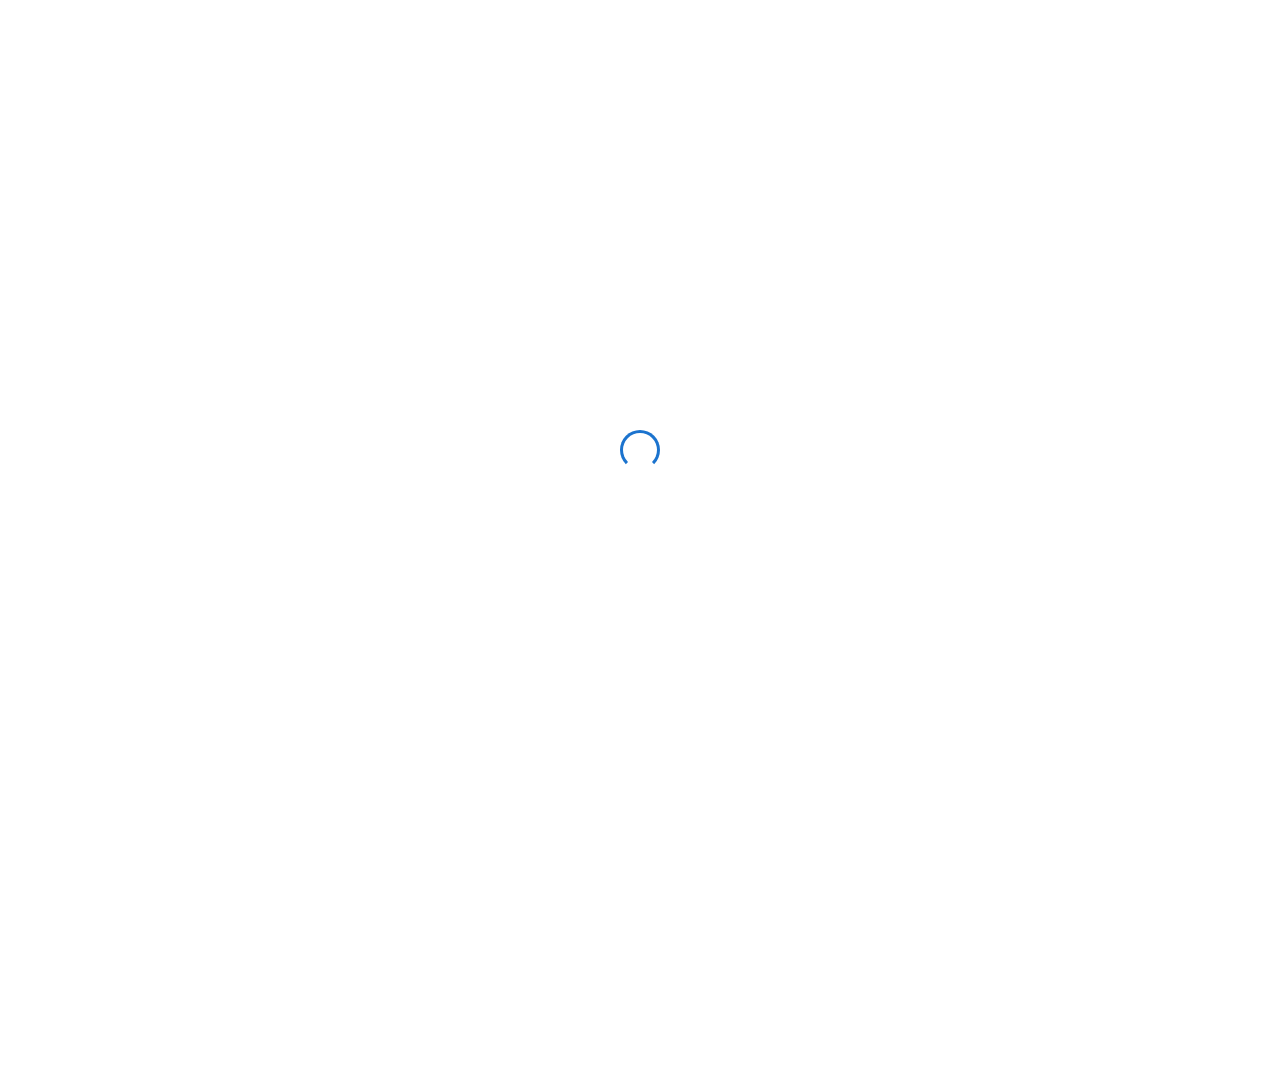
<file: index.html>
<!DOCTYPE html>
<html>
<head>
<title>Lista de Tarefas</title>
<meta charset='utf-8'/>
<meta http-equiv="X-UA-Compatible" content="IE=edge">
<meta name="viewport" content="width=device-width, initial-scale=1">
<meta content="Aplicação para Gerenciamento de tarefas usando API do Google." name="description">
<meta content="Daniel Rosa, https://play.google.com/store/apps/developer?id=Daniel+Rosa " name="author">
<link href="./css/bootstrap.min.css"  rel="stylesheet">
<link href="./css/index.animate.min.css" rel="stylesheet" type="text/css"/>
<link href="./css/responsive.min.css" rel="stylesheet" type="text/css"/>
<link href="./css/green.css" id="changeable-colors" rel="stylesheet" type="text/css"/>
<link rel="stylesheet" href="./css/header-nav.css">
<link href="./css/style.min.css" rel="stylesheet" type="text/css"/>
<link href="./css/docs.css" rel="stylesheet" type="text/css"/>
<!-- Google Font Begins -->
<link href='https://fonts.googleapis.com/css?family=Black+Ops+One' rel='stylesheet' type='text/css'>
<link href='https://fonts.googleapis.com/css?family=Roboto:400,300,300italic,400italic,500,500italic,700italic,700,900,900italic' rel='stylesheet' type='text/css'>
<link href='https://fonts.googleapis.com/css?family=Raleway:400,700,600,500,300,200,100,800,900' rel='stylesheet' type='text/css'>
<style>
tr{
	border-top:1px solid silver;
}
th, buttom, table ,tr ,td{
	text-align: center;
	vertical-align: middle;
}
@keyframes animacaorolagem {
  0%   { opacity: 0; }
  50%  { opacity: .5; }
  100% { opacity: 1; }
}
.iconeanimacao {
	-webkit-animation:animacaorolagem 1s infinite;
	-moz-animation: animacaorolagem 1s infinite;
	-webkit-animation-delay: .1s;
	-moz-animation-delay: .1s;
	-webkit-animation-direction: alternate;
}
.iconeanimacao2 {
	-webkit-animation:animacaorolagem 1s infinite;
	-moz-animation: animacaorolagem 1s infinite;
	-webkit-animation-delay: .2s;
	-moz-animation-delay: .2s;
	-webkit-animation-direction: alternate;
}
@keyframes fa-spin {
	0% {
		-webkit-transform: rotate(0deg);
		transform: rotate(0deg);
	}
	100% {
		-webkit-transform: rotate(359deg);
		transform: rotate(359deg);
	}
}
.fa-spin {
	-webkit-animation: fa-spin 2s infinite linear;
	animation: fa-spin 2s infinite linear;
}
</style>
</head>
<body id="home">
<div id="pageloader">
    <div class="loader-item fa fa-spin colored-border"></div>
</div>
<a id="irparacima" href="#" ><i class="fa fa-angle-up"></i></a>
<header id="header">
	<div class="bg-overlay pattern"></div>
	<div id="navigation" class="navbar navbar-fixed-top">
		<div class="container"> 
			<div class="navbar-header"> 
				<button data-target=".bs-navbar-collapse" data-toggle="collapse" type="button" class="navbar-toggle">
					<span class="sr-only">Alterar navegação</span> <span class="icon-bar"></span> <span class="icon-bar"></span> <span class="icon-bar"></span>
				</button>
				<a class="navbar-brand">Lista de Tarefas</a>
			</div>
			<nav id="topnav" role="navigation" class="collapse navbar-collapse bs-navbar-collapse">
				<ul class="nav navbar-nav navbar-right">					
					<li><a href="#duvidas">Dúvidas</a></li>
					<li><a href="#" id="btnlogin" style="display:none; class="login-link">Entrar</a></li>
					<li><a href="#" id="btnsair" style="display:none; class="logof-link">Sair</a></li>
				</ul>
			</nav>
		</div>
	</div>
	<div class="container" id='telaapresentacao'>
		<div class="row" style="margin-top:5%">
			<div class="col-md-12 intro-text"> 
				<div class="main">
					<h2>Crie e edite e consulte as <span class="text-color">Listas de Tarefas</span> vinculadas a sua conta do Gmail</h2>
				</div>	
			</div>
		</div>
		<div class="row" style="margin-top:2%">
			<div class="col-md-12 intro-text"> 
				<div class="main">
					<span id="btnlogin2" style="display:none;"><a href="" target="_blank" class="btn slide-btn bg-inverse">Entrar</a></span>
				</div>	
			</div>
		</div>
		<div class="row" style="display:none;margin-top:5%" id="divnomeusuario">
			<div class="col-md-12 intro-text"> 
				<div class="main">
					<h3>Bem vindo <span class="text-color" id='nomeusuario'></span></h3>
				</div>
			</div>
		</div>
		<div class="row diviconeanimacao" style="margin-top:5%;display:none">
			<div class="col-md-12 intro-text"> 
				<button style="background-color: transparent;border: transparent;" onclick="movescroll('#rowprincipal')" class="glyphicon glyphicon-menu-down iconeanimacao" aria-hidden="true"></button>
			</div>
			<div class="col-md-12 intro-text"> 
				<button style="background-color: transparent;border: transparent;" onclick="movescroll('#rowprincipal')" class="glyphicon glyphicon-menu-down iconeanimacao2" aria-hidden="true"></button>
			</div>
		</div>
	</div>
</header>
<section id="principal">
	<div class='row' style='margin-top:5%;margin-bottom:5%;'>
		<div class="container">
			<div class="col-xs-12 col-sm-12 col-md-12" id='rowprincipal' style="display:none">
				<h1 align="center">Listas de Tarefas</h1>
				<div class="input-group">
				<input id='inputtitulonovalista' style="position:initial;"  maxlength='30' type="text" class="form-control" placeholder="Nova Lista">
				<span class="input-group-btn">
					<button id='btncriarlista' class="btn btn-default" type="button">Criar</button>
				</span>
				</div>
				<table id="lista" style='margin-top:5%;' class="table table-hover">  
				</table>
			</div>
		</div>
	</div>
</section>
<section id="duvidas">
	<div class='row' style='margin-top:5%;margin-bottom:15%;'>
		<div class="container">
			<div class="col-xs-12 col-sm-12 col-md-12">
				<h1 align="center">Dúvidas</h1>
			</div>
		</div>
	</div>
</section>
<script src="./js/jquery.min.js"></script>
<script src="./js/bootstrap.min.js"></script>
<script type="text/javascript" src="./js/bootstrapValidator.min.js"></script> 
<script type="text/javascript" src="./js/jquery.sticky.js"></script> 
<!-- Overlay --> 
<script type="text/javascript" src="./js/modernizr.js"></script> 
<!-- Screenshot --> 
<script type="text/javascript" src="./js/jquery.flexisel.min.js"></script> 
<!-- Portfolio -->
<script type="text/javascript" src="./js/jquery.prettyPhoto.min.js" ></script>
<!-- Smooth scrolling -->
<script type="text/javascript" src="./js/jquery.easing.1.3.js"></script>
<!-- Counting Section --> 
<script type="text/javascript" src="./js/jquery.appear.js"></script> 
<!-- Page loader --> 
<script type="text/javascript" src="./js/effect.min.js"></script>
<!-- Twitter --> 
<script src="./js/jquery.cookie.min.js"></script>
<!-- Carousel -->
<script type="text/javascript" src="./js/carousel.min.js"></script>
<!-- Custom -->
<script type="text/javascript" src="./js/custom.min.js"></script>
<script>
    // Enter an API key from the Google API Console:
    //   https://console.developers.google.com/apis/credentials
    var apiKey = 'AIzaSyDgRwdbQT8jfzGW4qHeOBi4dqeifJUtreM';
    // Client ID and API key from the Developer Console
    var CLIENT_ID = '1017346446163-v1v6nqbt59r88ssqh3lunefaujmk0b4j.apps.googleusercontent.com';
    // Array of API discovery doc URLs for APIs used by the quickstart
    var DISCOVERY_DOCS = ["https://www.googleapis.com/discovery/v1/apis/tasks/v1/rest","https://people.googleapis.com/$discovery/rest?version=v1"];
    // Authorization scopes required by the API; multiple scopes can be
    // included, separated by spaces.
    var SCOPES = 'https://www.googleapis.com/auth/tasks';
	
    var btnlogin = document.getElementById('btnlogin');
    var btnlogin2 = document.getElementById('btnlogin2');
    var btnsair = document.getElementById('btnsair');
    var rowprincipal = document.getElementById('rowprincipal');
    /**
     *  On load, called to load the auth2 library and API client library.
     */
    function handleClientLoad() {
        gapi.load('client:auth2', initClient);
    }
    /**
     *  Initializes the API client library and sets up sign-in state
     *  listeners.
     */
    function initClient() {
        gapi.client.init({
		    apiKey: apiKey,
            discoveryDocs: DISCOVERY_DOCS,
            clientId: CLIENT_ID,
            scope: SCOPES
        }).then(function () {
            // Listen for sign-in state changes.
            gapi.auth2.getAuthInstance().isSignedIn.listen(updateSigninStatus);
            // Handle the initial sign-in state.
            updateSigninStatus(gapi.auth2.getAuthInstance().isSignedIn.get());
            btnlogin.onclick = handleAuthClick;
            btnlogin2.onclick = handleAuthClick;
            btnsair.onclick = handleSignoutClick;
        }, function(reason) {
			console.log(reason);
		});
    }
    /**
     *  Called when the signed in status changes, to update the UI
     *  appropriately. After a sign-in, the API is called.
     */
    function updateSigninStatus(isSignedIn) {
        if (isSignedIn) {
            btnlogin.style.display = 'none';
            btnlogin2.style.display = 'none';
            rowprincipal.style.display = 'block';
            btnsair.style.display = 'block';
            listatasklist();
			makeApiCall();
        } else {
            btnlogin.style.display = 'block';
            btnlogin2.style.display = 'block';
            rowprincipal.style.display = 'none';	
            btnsair.style.display = 'none';	
			escondenomeusuario();
			$('#lista').html("<thead><tr><th>#</th><th>Nome da Lista</th><th>Data criação</th><th>Tarefas</th><th>Ações</th></tr></thead>");
        }
    }
	function exibenomeusuario(nome)
	{
		$('#divnomeusuario').show();
		$('#nomeusuario').html("<h1 style='margin-top: -5%;'>"+nome+"</h1>");
		$('.diviconeanimacao').show();
	}
	function escondenomeusuario()
	{
		$('#divnomeusuario').hide();
		$('.diviconeanimacao').hide();
		$('#nomeusuario').html("");
	}
    /**
     *  Sign in the user upon button click.
     */
    function handleAuthClick(event) {
        gapi.auth2.getAuthInstance().signIn();
    }
    /**
     *  Sign out the user upon button click.
     */
    function lookupcamposituacao(s){
		if(s=="completed")
		return "Completa";
		if(s=="needsAction")
		return "Aguardando execução";		
	}
    function lookupcampodata(data){
		var formattedDate = new Date(data);
	    	var min=formattedDate.getMinutes();
	    	if((min+"").length==1)
		{
		   min="0"+min;
		}
	    	var hr=formattedDate.getHours();
	    	if((hr+"").length==1)
		{
		   hr="0"+hr;
		}
		return (formattedDate.getDate()+"/"+(formattedDate.getMonth()+1)+"/"+formattedDate.getFullYear()+" "+hr+":"+min);
	}
    function lookupcamponotas(id,txt){
        txt=txt||"";
		return "<textarea id='notas"+id+"' taskid='"+id+"' class='form-control' rows='2'>"+txt+"</textarea>";
	}
    function handleSignoutClick(event) {
        gapi.auth2.getAuthInstance().signOut();
    }
	function addlisttask(listtask){
		if(!listtask)
		{
			$('#lista').append("<tr><td scope='row'>"+($('#lista > tbody > tr').length+1)+"</td><td colspan='3' class='tdeditartitulo'>Nenhum Registro encontrado</td></tr>");
			return;
		}
		var titulo=listtask.title;
		var id=listtask.id;
		var data=listtask.updated;
		var btndeletar="<button style='border:transparent;' tasklistid='"+id+"' type='button' class='btn btn-default glyphicon glyphicon-trash deletar"+id+"'></button>";
		btndeletar=btndeletar+"<button style='border:transparent;' tasklistid='"+id+"' type='button' class='btn btn-default glyphicon glyphicon-pencil editar"+id+"'></button>";
		var btnabrirlistadetarefas="<a id='btnabrirlistadetarefas"+id+"' role='button' data-toggle='collapse' href='#collapse"+id+"' aria-expanded='false' aria-controls='collapse"+id+"' tasklistid='"+id+"' type='button'>Tarefas</a>";
		$('#lista').append("<tr id='tr"+id+"' class='contador'><td id='indice"+id+"' scope='row'>"+($('#lista > tbody > .contador').length+1)+"</td><td class='tdeditartitulo' titulo='"+titulo+"'>"+titulo+"</td><td>"+lookupcampodata(data)+"</td><td>"+btnabrirlistadetarefas+"</td><td>"+btndeletar+"</td></tr>");
		$('#lista').append("<tr>" +
			"<td colspan='5' style='padding: 0px;'>" +
			"<div id='collapse"+id+"' style='margin-left: 3%; margin-right: 3%;' class='panel-collapse collapse in' role='tabpanel' aria-labelledby='headingOne'>"+
			"<table class='table table-hover' id='tarefasdalista"+id+"' style='border-bottom: 1px solid #ddd;border-left: 1px solid #ddd;border-right: 1px solid #ddd;"+
            " border-bottom: 1px solid #ddd;' ><thead><tr><th>Tarefa</th><th>Anotações</th><th>Status</th><th>Ações</th></tr></thead></table>"+
		"</div></td></tr>");
		$('.deletar'+id).on('click',function(){
			deletarlista($(this).attr('tasklistid'));
		});
		$('.editar'+id).on('click',function(){
			abrircampoeditalista($(this).attr('tasklistid'));
		});
		tarefasdaslistas(id);
	}
	function addtask(parent,tasktemp){
		if(!tasktemp)
		{
			$('#tarefasdalista'+parent).append("<tr><th colspan='5'>Nenhuma tarefa cadastrada</th></tr>");
			return;
		}
		if(lookupcamposituacao(tasktemp.status)=="Completa")
		{
            var camposituacao="<button id='btnabrir"+tasktemp.id+"'  class='btn btn-default btnabrir"+tasktemp.id+"' taskid='"+tasktemp.id+"' style='margin-right: 2%;width:50%;' type='button'>Reabrir tarefa</button></div>";
            var campodata="Concluido em "+lookupcampodata(tasktemp.updated);
		}
		else
		{
            var campodata="Aberta em "+lookupcampodata(tasktemp.updated);
            var camposituacao="<button id='btnconcluir"+tasktemp.id+"' class='btn btn-default btnconcluir"+tasktemp.id+"' taskid='"+tasktemp.id+"' style='margin-right: 2%;width:50%;' type='button'>Concluir</button></div>";
        }
		console.log(tasktemp);
        var btndeletar="<button style='border:transparent;' tasklistid='"+parent+"' taskid='"+tasktemp.id+"' type='button' class='btn btn-default glyphicon glyphicon-trash deletar"+tasktemp.id+"'></button>";
        var input="<input type='text' maxlength='30'  class='form-control novotitulotask' placeholder='Novo titulo' value='"+tasktemp.title+"'  taskid='"+tasktemp.id+"' id='ipuntnovotitulotask"+tasktemp.id+"' >";
        var tds="<td>"+input+"</td><td>"+lookupcamponotas(tasktemp.id,tasktemp.notes)+"</td><td>"+campodata+"</td><td colspan='2' >"+camposituacao+btndeletar+"</td>";
        $('#tarefasdalista'+parent).prepend("<tr id='tr"+tasktemp.id+"'  tasklistid='"+parent+"'>"+tds+"</tr>");
        $('.deletar'+tasktemp.id).on('click',function(){
            deletartarefa($(this).attr('tasklistid'),$(this).attr('taskid'));
        });
        $('#notas'+tasktemp.id).on('change',function(){
            salvaanotacao($(this).attr('taskid'),$(this).val());
        });
        $('#ipuntnovotitulotask'+tasktemp.id).on('change',function(){
            salvaatitulotask($(this).attr('taskid'),$(this).val());
        });
        $('#btnconcluir'+tasktemp.id).on('click',function(){
            concluitarefa($(this).attr('taskid'));
        });
        $('#btnabrir'+tasktemp.id).on('click',function(){
            reabretarefa($(this).attr('taskid'));
        });
	}
	function abrircampoeditalista(id){
		removecampoeditartasklist(id);
		var btnconfirmar="<button class='btn btn-default' id='btnsalvaedicao"+id+"' tasklistid='"+id+"' type='button'><span class='glyphicon glyphicon-ok'></span></button>";
		var btncancelar="<button onclick=\"removecampoeditartasklist('"+id+"');\" class='btn btn-default' type='button'><span class='glyphicon glyphicon-remove'></span></button>";
		var input="<input type='text' maxlength='30' class='form-control' placeholder='Novo titulo' id='ipuntnovotitulo"+id+"'>";
		$('#tr'+id+' > .tdeditartitulo').append("<div class='input-group'>"+input+"<div class='input-group-btn'>"+btnconfirmar+btncancelar+"</div>");
		$('#btnsalvaedicao'+id).on('click',function(){
			atualizatasklist($('#ipuntnovotitulo'+$(this).attr('tasklistid')).val(),$(this).attr('tasklistid'));
		});
	}	
	function removecampoeditartasklist(id)
	{
		$('#tr'+id+' > .tdeditartitulo > .input-group').remove();
	}
	function atualizatasklist(novotitulo,id)
	{
		if(novotitulo.length<1)
		{
			exibemsgerro("Titulo muito curto");
			return;
		}
		else if($( "td[titulo='"+novotitulo+"']" ).length>0)
		{
            exibemsgerro("Titulo já cadastrado para outra tarefa.");
			return;
		}
		gapi.client.tasks.tasklists.update({'tasklist':id,id:id,'title':novotitulo}).then(function(response) {
			listatasklist();
		}, function(reason) {
			alert('Erro: ' + reason.result.error.message);
		});
	}
    function salvaanotacao(id,anotacao){
        if(anotacao.length<1)
        {
            anotacao="";
        }
        var data={};
        data['tasklist']=$('#tr'+id).attr('tasklistid');
        data['task']=id;
        data['id']=id;
        data['notes']=anotacao;
        gapi.client.tasks.tasks.update(data).then(function(r){
            console.log(r);
            exibemsgsucesso("Anotação salva com sucesso.")
        },function(r){
            console.log(r);
            alert('Erro o registro não foi atualizado.');
        });
    }
	function salvaatitulotask(id,novotitulo){
        if(novotitulo.length<1)
        {
            exibemsgerro("Titulo muito curto");
            return;
        }
        else if($( "td[titulo='"+novotitulo+"']" ).length>0)
        {
            exibemsgerro("Titulo já cadastrado para outra tarefa.");
            return;
        }
        var data={};
        data['tasklist']=$('#tr'+id).attr('tasklistid');
        data['task']=id;
        data['id']=id;
        data['title']=novotitulo;
        gapi.client.tasks.tasks.update(data).then(function(r){
            console.log(r);
            exibemsgsucesso("Titulo "+novotitulo+" foi salvo com sucesso.");
        },function(r){
            console.log(r);
            alert('Erro o registro não foi atualizado.');
        });
	}
	function concluitarefa(id){
        var data={};
        data['tasklist']=$('#tr'+id).attr('tasklistid');
        data['task']=id;
        data['id']=id;
        data['status']='completed';
        gapi.client.tasks.tasks.update(data).then(function(r){
            console.log(r);
            exibemsgsucesso("Tarefa foi concluida com sucesso.");
            tarefasdaslistas($('#tr'+id).attr('tasklistid'));
        },function(r){
            console.log(r);
            alert('Erro o registro não foi atualizado.');
        });
	}
    function reabretarefa(id){
        gapi.client.tasks.tasks.update({
			'tasklist':$('#tr'+id).attr('tasklistid'),
			'task':id,
			'id':id,
			'status':'needsAction'
		}).then(function(r){
            console.log(r);
            exibemsgsucesso("Tarefa foi concluida com sucesso.");
            tarefasdaslistas($('#tr'+id).attr('tasklistid'));
        },function(r){
            console.log(r);
            alert('Erro o registro não foi atualizado.');
        });
    }
    function listatasklist() {
		$('#lista').html("<thead><tr><th>#</th><th>Nome da Lista</th><th>Data criação</th><th>Tarefas</th><th>Ações</th></tr></thead>");
        gapi.client.tasks.tasklists.list({
        }).then(function(response) {
            var taskLists = response.result.items;
            if (taskLists && taskLists.length > 0) {
                for (var i = 0; i < taskLists.length; i++) {
                    console.log(taskLists[i]);
                    addlisttask(taskLists[i]);
                }
            } else {
                addlisttask(false);
            }
        }, function(reason) {
        	alert('Erro: ' + reason.result.error.message);
        });
    }
	function tarefasdaslistas(id) {
        var btnnovo="<button class='btn btn-default btnnovo"+id+"' id='btnnovo"+id+"' tasklistid='"+id+"' type='button'>Nova Tarefa</button></div>";
        $('#tarefasdalista'+id).html("<thead><tr><th>Tarefa</th><th>Anotações</th><th>Status</th><th>Ações</th><th>"+btnnovo+"</th></tr></thead>");
        $("#btnnovo"+id).on('click',function(){
            novatarefa($(this).attr('tasklistid'));
        });
        gapi.client.tasks.tasks.list({'tasklist':id}).then(function(response) {
            var task = response.result.items;
            if (task && task.length > 0) {
                for (var i = 0; i < task.length; i++) {                    
					addtask(id,task[i]);
                }
            } else {
                console.log('Nenhuma tarefa cadastrada!','');
				addtask(id,false);
            }
        }, function(reason) {
			console.log(reason);
			alert('Erro: ' + reason.result.error.message);
        });
    }
	function criarlista(titulo) {
		if(titulo.length<1)
		{
			alert("Titulo muito curto");
			return;
		}
		else if($( "td[titulo='"+titulo+"']" ).length>0)
		{
			alert("Titulo já cadastrado para outra tarefa.");
			return;
		}
	   gapi.client.tasks.tasklists.insert({'title':titulo}).then(function(response) {
			addlisttask(response.result);			
			movescroll('#tr'+response.result.id);			
		}, function(reason) {
		  alert('Erro: ' + reason.result.error.message);
		});
	}
	function novatarefa(idparent) {
		gapi.client.tasks.tasks.insert({'tasklist':idparent}).then(function(response) {
	   		tarefasdaslistas(idparent);
		},function(reason){
			console.log(reason);
		});
	}
	function movescroll(seletor)
	{
		$('html, body').animate({
			scrollTop: $(seletor).offset().top
		}, 1000);
	}
	function deletarlista(id) {
	   gapi.client.tasks.tasklists.delete({'tasklist':id}).then(function(response) {
			console.log(response);
			listatasklist();
		}, function(reason) {
	       if($('#indice'+id).html()==1)
		   {
               console.log(reason);
               alert('O google bloquea a exclusão da primeira lista de tarefas.');
		   }
		   else
		   {
               console.log(reason);
               alert('Erro: ' + reason.result.error.message);
		   }
		});
	}
	function deletartarefa(tasklistid,taskid) {
        gapi.client.tasks.tasks.delete({'tasklist':tasklistid,'task':taskid}).then(function(resp) {
           $('#tr'+taskid).remove();
        }, function(reason) {
            if(reason.result.status==404)
			{
                alert('Erro: ' + reason.result.body);
			}
			else{
                alert('Erro: ' + reason.result.error.message);
			}
            console.log(reason);
        });
	}
	$('#btncriarlista').on('click',function(){
		var novotitulo=$("#inputtitulonovalista").val();
		criarlista(novotitulo);
	});	
	function makeApiCall() {
		gapi.client.people.people.get({
			'resourceName': 'people/me',
			'requestMask.includeField': 'person.names'
		}).then(function(resp) {
			var name = resp.result.names[0].displayName;
			exibenomeusuario(name);
		}, function(reason) {
			alert('Erro: ' + reason.result.error.message);
		});
	}
	var tempomsgdeerro;
    function exibemsgerro(msg){
        if($('.divalertadeerro'))
        {
            clearTimeout(tempomsgdeerro);
            $($('.divalertadeerro > div > div')[0]).finish();
        }
        var html="<div class='row divalertadeerro' style='position:fixed;top:85%;width:100%;'><div class='col-xs-2 col-sm-2 col-md-2 col-lg-2'></div><div class='cl-xs-8 col-sm-8 col-md-8 col-lg-8' align='center'><div class='alert alert-danger' role='alert'>"+msg+"</div></div><div class='col-xs-2 col-sm-2 col-md-2 col-lg-2'></div></div>";
        $('body').append(html);
        tempomsgdeerro=setTimeout(function(){
            $('.divalertadeerro > div > div').animate({opacity:'-=1'},2000,function(){
                $('.divalertadeerro').remove();
            });
        }, 5000);
    }
    var tempomsgdesucesso;
    function exibemsgsucesso(msg){
        if($('.divalertadesucesso'))
        {
            clearTimeout(tempomsgdesucesso);
            $($('.divalertadesucesso')[0]).finish();
        }
        var html="<div class='row divalertadesucesso' style='position:fixed;top:85%;width:100%;'><div class='col-xs-2 col-sm-2 col-md-2 col-lg-2'></div><div class='cl-xs-8 col-sm-8 col-md-8 col-lg-8' align='center'><div class='alert alert-success' role='alert'>"+msg+"</div></div><div class='col-xs-2 col-sm-2 col-md-2 col-lg-2'></div></div>";
        $('body').append(html);
        tempomsgdesucesso=setTimeout(function(){
            $('.divalertadesucesso').animate({opacity:'-=1'},2000,function(){
                $('.divalertadesucesso').remove();
            });
        }, 5000);
    }
</script>
<script>
$(window).scroll(function(){
	if($(this).scrollTop()<700)
	{
		$("#irparacima").fadeOut();
		$('#navigation').show();
	}
	else
	{
		$('#navigation').hide();
		$("#irparacima").fadeIn();
	}
});
$("#irparacima").on('click',function(){
	$('html, body').animate({scrollTop:0},'fast');
	return false;
});
</script>
<script async defer src="https://apis.google.com/js/api.js" onload="this.onload=function(){};handleClientLoad()" onreadystatechange="if (this.readyState === 'complete') this.onload()"></script>
</body>
</html>
</file>
<file: css/green.css>
/* Color */
.welcome-box .read-more a:hover, .welcome-box:hover a,
.features-section h4,
.fact-number .factor,
.infograph-section ul li i,
.contact .btn:hover,
.tab-content i,
.blog-outer .span-inner,
.blog-outer .blog-status .read-more,
.blog-outer .blog-status .social-title,
.sidebar-social li a:hover,
.blog-outer .archives a:hover,
.blog-outer .sidebar-facebook h4,
.blog-outer .categories li:hover a,
.blog-outer .tags li:hover a,
.shortcodes .nav-tabs > li.active > a, .shortcodes .nav-tabs > li.active > a:hover, .shortcodes .nav-tabs > li.active > a:focus,
.shortcodes .testimonial .testimonial-inner .testimonial-content:after,
.shortcodes .testimonial .testimonial2-inner .testimonial-content:after,
.shortcodes .short-code .accordion-toggle:before ,
.shortcodes .short-code .accordion-toggle.collapsed:before,
.shortcodes .piechart span,
.color,
.team-box h4,
.blog-content h2 a,
.features-list  li:hover > .features-content h5,
.about-right li:hover > i,header .navbar li a:hover,
header .navbar li a:focus,
header .navbar li.active a,.title span,.text-color,.title span,
.welcome-section li:hover h5,.pricing-box .price,.pricing-more:hover a{
	color:rgb(27, 115, 206);
}

/* Background Color */
.title h2:before,
.title:before,
.home-slider .slide-item ,
.service-more:hover,.infograph-section .btn,
.blog .btn:hover,
.contact .btn,
.copyright .copyright-social-icon i:hover, 
.footer-social-icon i:hover, 
.footer .btn-default,
.team .social-icon i:hover,
.filter-menu ul li:hover, 
.filter-menu ul li.active,
.twitter-feed,
.twitter-feed i,
.blog-outer .blog-social i:hover,
.blog-single .btn:hover,
.faq .faq-panel .accordion-toggle:before,
.faq #accordion1 .panel-body,  
.shortcodes #accordion1 .panel-body,
.shortcodes .testimonial .testimonial-inner .testimonial-content:hover,
.shortcodes .testimonial .testimonial2-inner .testimonial-content:hover,
.shortcodes .testimonial3-inner .carousel-indicators li.active,
.shortcodes .carousel .carousel-content a,
.pagination ul li a, 
.pagination ul li span,
.features-list  li:hover > i,
.highlight h3,
.subscribe-form-submit,
.social-media i:hover,
.timeline-title span, 
.timeline-title2 span,
.blog-timeline-event-left:before,
.blog-timeline-event-right:before,
.additional-features > i,
.features-border-top .col-md-3:after,
.features-border-top .right-border:before,.bg-inverse{
	background-color: #1b73ce;
}

/* Border Color */

.faq .panel-group .panel,
.shortcodes .carousel-indicators li,
.comment-reply,
.blog-single blockquote,
.blog-outer .tags li,
.highlight h3,
.features-border-top,
.team .team-box,.bg-inverse{
	border-color:#1b73ce;
}
.shortcodes .nav-tabs > li.active > a:focus,
.shortcodes .nav-tabs > li.active > a{
	border-top-color:#2e7d32;
}
.shortcodes .testimonial .testimonial-inner .testimonial-content,
.shortcodes .testimonial .testimonial-inner .testimonial-content:hover,
.shortcodes .testimonial .testimonial2-inner .testimonial-content,
.shortcodes .testimonial .testimonial2-inner .testimonial-content:hover {
	border-bottom-color:#2e7d32;
}
</file>
<file: css/header-nav.css>
@charset "utf-8";

header .container {
	max-width:1260px;
	width:100%;
}


/* ------------- Logo Styles ------------- */
header .navbar-brand img {
	display:inline !important;
	height: 42px;
	padding-left: 2px;
	padding-right: 14px;
}
header a.navbar-brand {
	font-family: 'Black Ops One', sans-serif;
	font-size:30px;
	font-style:normal;
	font-weight:300;
	color:#FFFFFF;
	text-transform:uppercase;
}
header .logo-letter {
	font-weight: 700;
}


/* ------------- Sticky Container ------------- */
header .sticky-wrapper.is-sticky .navbar,#pages header .sticky-wrapper .navbar {
	z-index:1001;
	background-image:url(../images/pattern.png);
	background-color:rgba(8, 88, 171, 0.9);
}
header .dropdown-menu {
	background-image:url(../images/pattern.png);
	background-color:rgba(0,0,0,.7);
}

.static-header-mod .sticky-wrapper.is-sticky .navbar,#pages header .sticky-wrapper .navbar {
	z-index:1001;
	background-image:url(../images/pattern.png);
	background-color: #596971;
}
header ul.dropdown-menu {
	margin-top:20px;
	border:0;
}
header .dropdown i {
	font-size:18px;
	margin:0 0px 0 5px;
	vertical-align: middle;
}
header .navbar-collapse.collapse.in{
	background-image:url(../images/pattern.png);
	background-color:rgba(0,0,0,.9);
}
.static-header-mod .navbar-collapse.collapse.in{
	background-image:url(../images/pattern.png);
	background-color:#405058;
}


header .navbar {
	margin:0;
	padding:20px 0;
}
header .is-sticky .navbar {
	margin:0;
	padding:0px 0;
}
header .navbar-fixed-top {
	border:none;
}
header .navbar ul.nav a {
	font-size:14px;
	font-weight:700;
	font-style:normal;
	color:#FFFFFF;
	text-transform:uppercase;
}
header .navbar-nav>li>a {
	padding:0px 15px;
	line-height:70px;
}
.static-header-mod .navbar-nav>li>a {
	line-height:50px;
}
header .navbar ul.nav a:hover,.navbar ul.nav a:focus {
	background:none !important;
}
header .navbar-toggle {
	background-color:#000000;
}
header .navbar-toggle .icon-bar {
	background-color:#FFFFFF;
}
header .navbar .dropdown a {
	background:none !important;
}
header .navbar .dropdown-menu a {
	padding:7px 15px;
}
header .navbar-nav i {
	font-size: 20px;
}


/* ================================= Responsive CSS ================================= */

/* ---------- MAX 768PX ---------- */
@media only screen and (max-width:768px){
	/* Menu Navbar */
	header .nav > li > a{
		padding:10px;
	}
}

/* ---------- MIN 767PX ---------- */
@media only screen and (min-width:767px) {
	header a.navbar-brand{
		padding: 0px 15px;
		line-height:72px;
	}
	.static-header-mod a.navbar-brand{
		line-height:52px;
	}
}

/* ---------- MAX 767PX ---------- */
@media only screen and (max-width:767px) {
	header a.navbar-brand{
		font-size:26px;
		line-height:24px;
	}
	header .navbar-brand img {
		display:none !important;
		height: 42px;
		padding-left: 2px;
		padding-right: 14px;
	}
	/* Navbar */
	header .intro-text h1{
		padding-top:40px;
	}	
	header .navbar-nav > li > a{
		padding:0px 15px;
		line-height:45px;
	}
	header .dropdown-menu > li > a{
		padding:7px 15px 7px 25px
	}
}

/* ---------- MAX 480PX ---------- */
@media only screen and (max-width:480px) {
	header a.navbar-brand{
		font-size:22px;
	}
}

/* ---------- MAX 360PX ---------- */
@media only screen and (max-width:360px) {
	header a.navbar-brand{
		font-size:18px;
	}
}
</file>
<file: css/responsive.min.css>
/* ================================= Responsive CSS ================================= */

/* -----------MIN 1024px  --------------*/

@media only screen and (min-width:1024px) {
	.container.features-inner {
		max-height:780px;	
	}
	.container.additional-inner{
		max-height:780px;		
	}
}
/* ---------- MAX 991PX ---------- */
@media only screen and (max-width:991px){
	
	

	/* Additional Features */
	
	.features-border-top .col-md-3:after,
	.features-border-top .right-border:before{
		 width: 0px;
	}
	.features-border-top{
		border:0;
	}
	
	
	/* Video Bg */
	.video-bg .header{
		padding:15% 0;
	}

}

/* ---------- MAX 767PX ---------- */
@media only screen and (max-width:767px) {
	



	/* Disable Animations */
	.animated {
		visibility: visible !important;
	  	-webkit-animation: none !important;
		-moz-animation: none !important;
		-o-animation: none !important;
		-ms-animation: none !important;
		animation: none !important;
	}
	
	.video_bg{
		margin: 0 auto -30px;
		max-width: 640px;
		padding: 27px 0 51px;
		position: relative;
		z-index: 10;
	}
	
	.video_bg iframe{
		max-width: 497px;
		padding-top: 21px;
		width: 100%;
		border: medium none;
	}
}
/* ---------- MAX 640PX ---------- */
@media only screen and (max-width:640px) {
	/* Feature */
	.container.features-inner{
		padding:60px 50px;
	}
	
	.video_bg {
		background:none;
		margin: 0;
		padding: 0;
	}
}


/* ---------- MAX 580PX ---------- */
@media only screen and (max-width:580px) {
	.col-xs-6{
		width:100%;
	}
}


/* ---------- MAX 480PX ---------- */
@media only screen and (max-width:480px) {
	
	.title h2:before,
	.title:before{
		display:none;
	}
	/* Feature */
	.container.features-inner{
		padding:60px 30px;
	}		
	/* Video Bg */
	.video-bg .header{
		padding:30% 0;
	}	
	/* About Us */
	.about-us i{
		float:none;
		text-align:center;
		display:block;
		margin:10px auto;
	}
	.download-now .btn {
		margin: 7px 5px;
	}
}

/* ---------- MAX 360PX ---------- */
@media only screen and (max-width:360px) {
	/* Feature */
	.container.features-inner{
		padding:60px 15px;
	}
	/* Global */
	.title{
		font-size:41px;
	}
}
</file>
<file: css/style.min.css>
/* ================================= CSS Structure =================================
1. GLOBAL STYLES	
	- Page Loader Styles
	- Overlay Styles

2. HEADER SECTION	
	- Sticky Container
	- Logo Styles
	- Navigation
	
3. SLIDER SECTION
4. WELCOME SECTION	
5. FEATURES SECTION
5. ADDITIONAL SECTION
6. PRICING TABLE SECTION
7. SCREENSHOTS SECTION
8. OUR ACHIEVEMENT SECTION
9. VIDEO SECTION
10. HOW IT WORKS SECTION
11. TESTIMONIALS SECTION
12. TEAM SECTION
13. NEWS SECTION
14. SKILL SECTION
15. CLIENT SECTION
16. TWITTER FEED
17. SUBSCRIBE SECTION
18. CONTACT US SECTION
19. DOWNLOAD NOW
20. FOOTER SECTION
	- Social Media
	- Copyrights
20. PAGES
	- Blog
		- Blog Right Part Sidebar
		- Blog Single Page
		- Blog Single Contact Form
		- Blog Grid
		- Blog Timeline
	- PORTFOLIO
	- FAQ
	- Shortcodes
=========================================================================== */

/* =========================== GLOBAL STYLES ============================== */
body {
	color:#000000;
	font-size:15px;
	font-weight:300;
	padding:0;
	line-height:1.5;
	font-family:'Roboto',sans-serif;
	-webkit-font-smoothing:antialiased !important;
	background:#ffffff;
	overflow-x:hidden;
}
a,a:hover,a:focus,.btn:focus {
	text-decoration:none;
	outline:none;
}
img {
	max-width:100%;
}
.relative {
	position:relative;
}
.absolute {
	position:absolute;
}
.container {
	max-width:1260px;
	padding-left:15px;
	padding-right:15px;
	width:100%;
}
.no-padding {
	padding:0;
}
.uppercase {
	text-transform:uppercase;
}
.capitalize {
	text-transform:capitalize;
}
.bold {
	font-weight:700;
}
.normal {
	font-weight:normal;
}
.italic {
	font-style:italic;
}
.animated {
	visibility:hidden;
}
.visible {
	visibility:visible;
}
.clear {
	clear:both;
}
.cursor-pointer {
	cursor:pointer;
}
.unlist li {
	list-style:none;
}
p {
	line-height: 2;
}
/*-------------- To Top --------------------*/
#totop {
  position: fixed;
  bottom: 40px;
  right: 1.5%;
  display: none;
  z-index: 9999;
  background: transparent;
  border: 3px solid rgb(27, 115, 206);
  border-radius: 50%;
  height: 45px;
  width: 45px;
  text-align: center;
}

#totop i {
  color: rgb(27, 115, 206);
  line-height: 40px;
  font-size: 33px;
}
#totop:hover {
  background: rgb(27, 115, 206);
}
#totop:hover i {
  color: #ffffff;
}
/* ------------- Page Loader Styles ------------- */
#pageloader {
	background-color:#FFFFFF;
	height:100%;
	position:fixed;
	top:0;
	width:100%;
	z-index:9999;
}
.loader-item {
	background:none repeat scroll 0 0 #FFFFFF;
	border-bottom:3px solid rgba(0,0,0,0) !important;
	border-left:3px solid;
	border-radius:200px;
	-moz-border-radius:200px;
	-webkit-border-radius:200px;
	-o-border-radius:200px;
	-ms-border-radius:200px;
	border-right:3px solid;
	border-top:3px solid;
	height:40px;
	left:50%;
	margin:-20px 0 0 -20px;
	position:absolute;
	text-align:center;
	top:50%;
	width:40px;
}
.colored-border {
	border-color: rgb(27, 115, 206);
}
/* ------------- Overlay Styles ------------- */
.overlay {
	display:block;
	position:absolute;
	z-index:20;
	background:rgba(0,0,0,0.75);
	overflow:hidden;
	-webkit-transition:all 0.3s;
	-moz-transition:all 0.3s;
	-o-transition:all 0.3s;
	transition:all 0.3s;
}
a.close-overlay {
	display:block;
	position:absolute;
	top:0;
	right:0;
	z-index:100;
	width:45px;
	height:45px;
	font-size:20px;
	font-weight:700;
	color:#fff;
	line-height:45px;
	text-align:center;
	cursor:pointer;
}
a.close-overlay.hidden {
		display:none;
}
a.expand {
	display:block;
	position:absolute;
	z-index:100;
	width:60px;
	height:60px;
	border:solid 2px #fff;
	text-align:center;
	color:#fff;
	line-height:55px;
	font-weight:700;
	font-size:25px;
	-webkit-border-radius:30px;
	-moz-border-radius:30px;
	-ms-border-radius:30px;
	-o-border-radius:30px;
	border-radius: 30px;
}
/* Products Hover Effect */
.effect2 .overlay {
	top:0;
	left:0;
	right:0;
	width:100%;
	height:0;
}
.effect2 .overlay a.expand {
	left:0;
	right:0;
	top:50%;
	margin:-30px auto 0 auto;
}
.effect2 .img.hover .overlay {
		height: 100%;
}
.bg-overlay {
	position:absolute;
	top:0;
	left:0;
	width:100%;
	height:100%;
	background:rgba(27, 115, 206, 0.34);
	/* browsers */
	filter:progid:DXImageTransform.Microsoft.gradient(GradientType=0,startColorstr='#7c000000',endColorstr='#7c000000');
	/* IE */
}
.bg-overlay.pattern {
	filter:progid: DXImageTransform.Microsoft.gradient(GradientType=0,startColorstr='#7c000000',endColorstr='#7c000000');
	background-image: url(../images/pattern.png);	/* IE */
}
/* =========================== HEADER SECTION ============================== */
#home header {
	background-image:url(../images/calendar-banner.jpg);
	 background-attachment:fixed !important;
	 background-size:cover;
	-o-background-size:cover;
	-moz-background-size:cover;
	-webkit-background-size:cover;
	background-position:0 0;
	background-repeat:repeat;
	min-height:700px;
	position:relative;
}

@media only screen and (max-width:768px){
	#home header {
	}
}

.title {
	font-family:'Raleway',sans-serif;
	font-weight:300;
	color:#000000;
	text-transform:uppercase;
	display:inline-block;
}
.title h2 {
	border-bottom:1px solid #ccc;
	padding-bottom:20px;
	display:inline-block;
	font-weight:700;
	font-size:33px;
}
.title span {
	font-weight:900;
}
.title h2:before {
	content:"";
	width:8px;
	height:8px;
	border-radius:50%;
	-moz-border-radius:50%;
	-webkit-border-radius:50%;
	-o-border-radius:50%;
	-ms-border-radius:50%;
	position:absolute;
	margin-top:53px;
}
.title:before {
	content:"";
	width:100px;
	height:1px;
	position:absolute;
	margin-top:76px;
	margin-left:auto;
	margin-right:auto;
}
.desc {
	font-size:18px;
	font-weight:300;
	padding:10px 0px 30px 0;
	color:#777777;
	line-height: 1.8;
}
/* =========================== SLIDER SECTION ============================== */
.intro-text {
	color:#ffffff;
	text-align:center;
	
	z-index:200;
}
.intro-text h1 {
	font-size:52px;
	font-weight:900;
	padding-top:120px;
	text-transform:uppercase;
}
.large_white_bold {
	font-size:35px;
	font-weight:500;
}
@media only screen and (max-width:580px) {
	.intro-text h1 {
		font-size:38px;
		font-weight:800;
		padding-top:120px;
	}
	.large_white_bold {
		font-size:24px;
	}
	.slide-btn {
		font-size:16px;
	}
}
.slide-btn {
	font-family:'Roboto';
	font-size:18px;
	color:#FFFFFF;
	padding:12px 34px;
	margin-top: 30px;
	margin-bottom: 10px;
	margin-left: 3px;
	margin-right: 3px;
	font-weight:normal;
	background:transparent;
	border:1px solid #ffffff;
	position:relative;
}
.slide-btn a {
	color:#FFFFFF;
}
.slide-btn i {
	padding-left:6px;
}
.slide-btn:hover {
	background:#FFFFFF;
	border:1px solid #ffffff;
}
.slide-btn:hover a,.slide-btn a:hover {
	color:#000;
}
.slide-btn:focus, .slide-btn:focus a,.slide-btn a:focus {
	color:#fff;
}

@media (max-width: 767px) {
.slide-btn:hover, .slide-btn:focus {
    background-color: inherit;
}
}

.app-icons {
	display:block;
	margin:20px;
}
.app-icons i {
	font-size:35px;
	color:#ffffff;
	margin:4px;
}
.app-icons i:hover {
	transform:rotateX(360deg);
	-ms-transform:rotateX(360deg);
	-webkit-transform:rotateX(360deg);
	color: #000000;
}
.top-tri-depth-bg-img {
	display: block;
	width: 100%;
	top: 0;
	bottom: 0;
	left: 0;
	right: 0;
	position: absolute;
	z-index: 100;
	background-repeat: no-repeat;
	background-position: bottom;
	background-image: url(../images/crazy-triangles/top-tri-bg.png);
}
/* =========================== FEATURES SECTION ============================== */
#features {
	position: relative;
	/*background-image:url(../../images/bg/features-bg.jpg);
	 background-attachment:fixed !important;
	 background-size:cover;
	-o-background-size:cover;
	-moz-background-size:cover;
	-webkit-background-size:cover;
	background-repeat:repeat;*/
	color:#000;
	padding-bottom:18px;
}
.bottom-tri-depth-bg-img {
	display: block;
	width: 100%;
	top: 0;
	bottom: 0;
	left: 0;
	right: 0;
	position: absolute;
	z-index: 0;
	background-repeat: no-repeat;
	background-position: top;
	background-image: url(../images/crazy-triangles/bottom-tri-bg.png);
}
.features-section {
	position: relative;
}
.container.features-inner {
	padding-top:90px;
	padding-bottom:0px;
}
.features-section .title,.features-section h3 {
	color:#000;
}
.features-content h5 {
	font-size:16px;
	color:#000;
	text-transform:uppercase;
}
.features-list {
	padding:40px 0 0 0px;
}
.features-list-left {
	text-align:left;
}
.features-list-right {
	text-align:left;
}
.features-list-item {
	cursor:pointer;
}
.features-list li {
	list-style:none;
	padding:20px 0;
	line-height:2;
	font-size:15px;
	font-weight:300;
	position:relative;
}
.features-list li i {
	display:block;
	border-radius:50%;
	-moz-border-radius:50%;
	-webkit-border-radius:50%;
	-o-border-radius:50%;
	-ms-border-radius:50%;
		background-color:rgba(0,0,0,.3);
	border-color:rgba(0,0,0,.3);
	width:90px;
	height:90px;
	margin:20px auto;
	line-height:90px;
		-webkit-transition:all 0.5s ease;
	-moz-transition:all 0.5s ease;
	-ms-transform:all 0.5s ease;
	-o-transform:all 0.5s ease;
	transition:all 0.5s ease;
	text-align:center;
	position:absolute;
	top:10px;
}
.features-list li:hover>i {
	-webkit-transition:all 0.5s ease;
	-moz-transition:all 0.5s ease;
	-ms-transform:all 0.5s ease;
	-o-transform:all 0.5s ease;
	transition:all 0.5s ease;
	color:#ffffff;
}
.features-list-left li i {
	left:0px
}
.features-list-right li i {
	right:0px;
}
.features-list-left .features-content {
	margin-left:110px;
}
.features-list-right .features-content {
	margin-right:110px;
}
.app-image {
	text-align:center;
	margin:0px auto;
	z-index: 1;
}

/* =========================== ADDITIONAL SECTION ============================== */
#additional {
	background-image:url(../../images/bg-jumbo.png);
	 background-attachment:fixed !important;
	 background-size:cover;
	-o-background-size:cover;
	-moz-background-size:cover;
	-webkit-background-size:cover;
	background-repeat:repeat;
	color:#ffffff;
    background-color: black;
}
.additional-section {
	position:relative;
}
.circle-bg {
	position:absolute;
	width:80px;
	height:80px;
	background-color:#fff;
	border-radius:50%;
	-moz-border-radius:50%;
	-webkit-border-radius:50%;
	-o-border-radius:50%;
	-ms-border-radius:50%;
	top:5px;
	left:0px;
	right:0px;
	margin:auto;
	text-align:center;
	font-size:20px;
	padding-top:5px;
	font-weight:700;
	z-index:-1;
	border-top:1px solid #d9e2e9;
}
.additional-title {
	z-index:100;
}
.container.additional-inner {
	padding-top:60px;
	padding-bottom:70px;
}
.additional-section .title {
	color:#FFFFFF;
}
.additional-section h5 {
	padding:0px 10px 5px 0;
		font-size:18px;
	color:#ffffff;
	text-transform:uppercase;
}
.additional-features {
	position:relative;
	color:#FFFFFF;
	line-height:2;
	text-align:center;
}
.additional-features i {
	width:80px;
	height:80px;
	line-height:80px;
	color:#ffffff;
	font-size:40px;
	text-align:center;
	border-radius:50%;
	-moz-border-radius:50%;
	-webkit-border-radius:50%;
	-o-border-radius:50%;
	-ms-border-radius:50%;
}
.additional-features:hover>i {
	transform:rotate( 360deg);
	-moz-transform:rotate( 360deg);
	-webkit-transform:rotate( 360deg);
	-o-transform:rotate( 360deg);
	-ms-transform:rotate( 360deg);
}
.additional-content {
	padding:15px 30px;
	margin-bottom:30px;
}
.additional-feature-image {
	z-index:1;
	text-align:center;
}
.features-border-top {
	border-top:1px solid;
	margin-top:40px;
}
.features-border-top .col-md-3 {
	margin-top:-40px;
}
.features-border-top .col-md-3:after {
	content:"";
	position:absolute;
	top:40px;
	left:0;
	height:40%;
	width:1px;
}
.features-border-top .right-border:before {
	content:"";
	position:absolute;
	top:40px;
	right:0;
	height:40%;
	width: 1px;
}
.bottom-arrow {
	padding-bottom: 20px;
	margin-bottom: -64px;
}
.bottom-arrow:after {
	content: "";
	display: block;
	background-repeat: no-repeat;
	background-position: center;
	/*background-size: 100%;
	width: 219px;*/
	height: 100px;
	position: absolute;
	bottom: -54px;
	z-index: 1;
	left: 0;
	right: 0;
	background-image: url(../images/crazy-triangles/bottom-arrow-white2.png);
}
@media (max-width:767px){
	.bottom-arrow-hidden-xs:after{
		display:none!important
	}
}
/* ==================== New Pricing =========================*/
#pricing {
  
}
#pricing .row.row-merge {
  margin: 0;
}
#pricing .row.row-merge [class*=col-] {
  padding: 0;
}
#pricing .row.row-merge [class*=col-] .pricing-widget {
  position: relative;
  border: 0;
  cursor: pointer;
  margin: 20px 0;
  -webkit-box-shadow: 0 1px 1px rgba(0, 0, 0, 0.2);
  box-shadow: 0 1px 1px rgba(0, 0, 0, 0.2);
}
#pricing .row.row-merge [class*=col-] .pricing-widget .pricing-head {
  background: #388e3c;
  padding: 6px 20px;
  font-size: 18px;
  text-align: center;
  color: #ffffff;
}
#pricing .row.row-merge [class*=col-] .pricing-widget .pricing-body {
  background: #fff;
}
#pricing .row.row-merge [class*=col-] .pricing-widget .pricing-cost {
  background: #2e7d32;
  text-align: center;
  padding: 20px;
  border-bottom: 1px solid #efefef;
  transition: all .3s ease;
  -webkit-transition: all .3s ease;
  -moz-transition: all .3s ease;
  -ms-transition: all .3s ease;
  -o-transition: all .3s ease;
  font-size: 18px;
  color: #ffffff;
  min-height: 125px;
}
#pricing .row.row-merge [class*=col-] .pricing-widget .pricing-cost strong {
  font-size: 40px;
}
#pricing .row.row-merge [class*=col-] .pricing-widget .pricing-list {
  list-style: none;
  padding: 0;
  margin: 0;
}
#pricing .row.row-merge [class*=col-] .pricing-widget .pricing-list li {
  padding: 10px;
  border-bottom: 1px solid #efefef;
}
#pricing .row.row-merge [class*=col-] .pricing-widget .pricing-list li:last-child {
  min-height: 84px;
  padding-top: 30px;
  box-shadow: none;
  -moz-box-shadow: none;
  -webkit-box-shadow: none;
  border-bottom: none;
}
#pricing .row.row-merge [class*=col-] .pricing-widget:not(.pricing-title).active
/*#pricing .row.row-merge [class*=col-] .pricing-widget:not(.pricing-title):hover*/ {
  -webkit-box-shadow: 0 3px 25px -4px rgba(0, 0, 0, 0.9);
  box-shadow: 0 3px 25px -4px rgba(0, 0, 0, 0.9);
	z-index: 3;
}
#pricing .row.row-merge [class*=col-] .pricing-widget.active {
  z-index: 2;
}



/* =========================== PRICING TABLE SECTION ============================== */
.price-table {
	background-color:#fff;
	border-bottom:2px solid #dce0e3;
}
.container.pricing-inner {
	padding-top:60px;
	padding-bottom:90px;
}
.price-table .desc {
		color:#777777;
}
.price-table .table-row {
	margin-top:50px;
}
/* =========================== SCREENSHOTS SECTION ============================== */
#screenshots {
	/*background-image:url(../../images/bg/screens-bg.jpg);*/
	background:url(../images/img122.jpg);
    background-attachment: fixed !important;
	 /*background-attachment:fixed;*/
	 background-size:cover;
	-o-background-size:cover;
	-moz-background-size:cover;
	-webkit-background-size:cover;
	background-repeat:repeat;
	color:#ffffff;
	text-align:center;
}
#screenshots2 {
    /*background-image:url(../../images/bg/screens-bg.jpg);*/
    background:url(../images/img3232.jpg);
    background-attachment: fixed !important;
    /*background-attachment:fixed;*/
    background-size:cover;
    -o-background-size:cover;
    -moz-background-size:cover;
    -webkit-background-size:cover;
    background-repeat:repeat;
    color:#ffffff;
    text-align:center;
}
.screenshots {
	position:relative;
}
.screenshots .title {
    color: white;
    font-weight: 900;
}
.screenshots-inner {
	padding-top:60px;
	padding-bottom:90px;
}
.screen-img {
	margin:25px;
	text-align:center;
	background-color:rgba(0,0,0,.2);
		border-radius:5px;
}
.screen-img:hover {
	background-color:rgba(0,0,0,.8);
}
.screen-img img {
	border-radius:5px;
	border:10px solid rgba(0,0,0,.3);
}
.screen-img:hover img {
	opacity:.2;
}
.owl-carousel .owl-item {
	cursor:pointer;
	float:left;
}
.screen-img .overlay {
	background: none;
}
/* =========================== OUR ACHIEVEMENT SECTION ============================== */
.fact-number {
	margin:0 0 0px;
	padding:0 0 0px;
}
.fact-number .factor {
	display:inline-block;
	line-height:45px;
	padding:10px 0px 20px 0;
	font-size:35px;
	/*width:160px;*/
	font-weight: 900;
}
/* =========================== VIDEO SECTION ============================== */
#demo-video {
	background-image:url(../images/bg/video-bg.jpg);
	 background-attachment:fixed !important;
	 background-size:cover;
	-o-background-size:cover;
	-moz-background-size:cover;
	-webkit-background-size:cover;
	background-repeat:repeat;
	color:#ffffff;
}
.demo-video {
	position:relative;
}
.container.demo-video-inner {
	padding-top:60px;
	padding-bottom:0px;
}
.demo-video .title {
	color:#ffffff;
}
.video_bg {
	background:url(../images/video_bg.png) no-repeat center 100%;
	background-size:100%;
	max-width:700px;
	margin:0px auto;
	position:relative;
	padding:70px 0px 60px 0;
	margin-bottom:-30px;
	z-index:10;
}
.video_bg iframe {
	width:100%;
	max-width: 544px;
}
/* =========================== TESTIMONIALS SECTION ============================== */
.testimonials .testimonials-inner {
	padding-top:50px;
	padding-bottom:0px;
}
.testimonials h3 {
	color:#a8b1ba;
}
.testimonials .feedback {
	margin:20px;
	text-align:center;
	color:#777777;
}
.testimonials .feedback p {
	font-size:18px;
	font-weight:300;
}
.testimonials .owl-controls {
	display:none !important;
}
.testimonials .feedback h5 {
	font-size:25px;
	font-weight:600;
	margin-top:30px;
	margin-bottom:30px;
}
bg-text {
	background-color:#999999;
	overflow:hidden;
	padding:20px 20px 100px 20px;
	position:relative;
}
.bg-text:after {
	font-family: 'Black Ops One', cursive;
	color:#777777;
	content:attr(data-bg-text);
	display:block;
	font-size:120px;
	font-weight:bold;
	transform:rotate(-15deg);
	line-height:1;
	position:absolute;
	bottom:-15px;
	right:10px;
	opacity: .04;
}
/* =========================== SKILL SECTION ============================== */
.skill .skill-inner {
	padding-top:50px;
	padding-bottom:70px;
}
.skill h3 {
	color:#a8b1ba;
}
.piechart {
	position:relative;
	display:inline-block;
	text-align:center;
	margin:35px 0px;
	width:100%;
}
.piechart canvas {
	position:absolute;
	top:0;
	left:46%;
	margin-left:-97px;
	color:#E26853;
}
.piechart span {
	border-radius:100%;
	-moz-border-radius:100%;
	-webkit-border-radius:100%;
	-o-border-radius:100%;
	-ms-border-radius:100%;
	color:#FFFFFF;
	display:block;
	font-size:60px;
	font-weight:500;
	height:162px;
	left:50%;
	line-height:200px;
	margin-bottom:25px;
	margin-left:-75px;
	position:relative;
	top:5px;
	width:162px;
	z-index:2;
}
.piechart span:after {
	content:'%';
	font-size: 60px;
}
/* Load More */
.load-more {
	display:none;
}
.load-more.active {
		display: block;
}
/* =========================== DOWNLOAD NOW ============================== */
.download-now {
		background-image:url(../images/pattern.png);
	background-color:rgba(8, 88, 171, 0.9);
	position:relative;
}
.download-now .btn i {
	font-size:30px;
	margin-left:10px;
	margin-right:10px;
}
.download-now .slide-btn {
	font-size:20px;
	background-color:rgba(0,0,0,.3);
	border-color:rgba(0,0,0,.3);
}
.download-now .btn {
	margin:10px 10px;
	padding:20px 40px 20px 20px;
	font-size:20px;
	font-weight:300;
	text-transform:uppercase;
	color:#ffffff;
}
.download-now .btn.iphone {
	margin:0px 5px;
	padding:20px 20px 20px 40px;
}
.container.download-now-inner {
	padding-top:60px;
	padding-bottom:60px;
}
.iphone:hover,.btn.bg-color:hover {
	color:#fff;
		border-color:rgba(0,0,0,.1);
	background-color: rgba(0,0,0,.8);
}
/* =========================== FOOTER SECTION ============================== */
/* =========================== Social Media ===========================*/
.social-media {
	text-align:center;
	border-top:1px solid rgba(0,0,0,.3);
	padding-top:30px;
}
.social-media i {
	width:70px;
	height:70px;
	line-height:70px;
	border-radius:50%;
	-moz-border-radius:50%;
	-webkit-border-radius:50%;
	-o-border-radius:50%;
	-ms-border-radius:50%;
	margin:5px;
	font-size:20px;
	color:#ffffff;
	background-color:rgba(0,0,0,.3);
	border-color: rgba(0,0,0,.3);
}
/* =========================== Copyrights ============================== */
.index-copyright {
		background-image:url(../images/pattern.png);
	background-color:rgba(8, 88, 171, 0.9);
	color:#FFFFFF;
	position:relative;
}
.index-copyright p,.index-copyright a {
	font-size:14px;
	padding-top:15px;
	font-weight:normal;
	color:#d9e2e9;
}
.index-copyright .copyright-social-icon i:hover,.index-copyright .copyright-social-icon i,.team .social-icon i,.team .social-icon i:hover,.contact .btn:hover,.contact .btn,.blog .btn,.pricing-more:hover,.pricing-more,.service-more:hover,.service-more,.blog-single .btn,.blog-single .btn:hover,.social-media i:hover,.social-media i,.app-icons i:hover,.app-icons i,.additional-features:hover i,.additional-features i,.pricing-box:hover,.pricing-box,.screen-img:hover,.screen-img,.team-box-inner .about-member,.team-box-inner:hover .about-member,.team-box-inner:hover img,.team-box-inner img,.welcome-section li:hover i,.welcome-section li i,header .is-sticky .navbar,header .navbar {
	transition:all 350ms ease-in-out 0s;
	-moz-transition:all 350ms ease-in-out 0s;
	-webkit-transition:all 350ms ease-in-out 0s;
	-o-transition:all 350ms ease-in-out 0s;
	-ms-transition:all 350ms ease-in-out 0s;
}
.pricing-box:hover,.screen-img:hover,.welcome-section li:hover i {
	transform:scale(1.1);
	-moz-transform:scale(1.1);
	-webkit-transform:scale(1.1);
	-o-transform:scale(1.1);
	-ms-transform: scale(1.1);
}
/* -------------- PORTFOLIO ------------------ */
#portfolio {
	background:#f2f6fa;
	padding-bottom:80px;
	border-bottom:2px solid #dce0e3;
	overflow-x:hidden;
}
.container.work-inner {
	padding-top:60px;
	padding-bottom:20px;
}
.work {
		padding:0;
}
.effects .work-image {
	margin-bottom:3px;
		box-shadow:-2px -0.4px 0px 1px #f2f6fa;
	-moz-box-shadow:-2px -0.4px 0px 1px #f2f6fa;
	-webkit-box-shadow:-2px -0.4px 0px 1px #f2f6fa;
	-o-box-shadow:-2px -0.4px 0px 1px #f2f6fa;
	-ms-box-shadow:-2px -0.4px 0px 1px #f2f6fa;
	position:relative;
}
.work-image img {
	width:100%;
	height:100%;
}
.portfolio-items .mix {
	display: none;
}

/* Fun Facts */
.shortcodes .fact-top {
	padding:30px 0px 0px;
}
.shortcodes .fact-margin {
	margin-bottom:10px;
	margin-top: 20px;
}
/* Carousel */
.shortcodes .carousel h4 {
	padding:20px 0px;
}
.shortcodes .carousel img {
	border:4px solid #CCC;
}
.shortcodes .carousel .carousel slide .carousel-control.right {
	background-image:none;
	background-repeat:repeat-x;
	left:auto;
	right:0;
}
.shortcodes .carousel .carousel slide .carousel-control.left {
	background-image:none;
	background-repeat:repeat-x;
}
.shortcodes .carousel .carousel-content {
	margin-top:-20px;
	text-align:left;
	padding:15px;
}
.shortcodes .carousel .carousel-content a {
	margin:20px 0px;
}
.shortcodes .carousel .carousel-indicators {
	bottom:20px;
}
.shortcodes .carousel-indicators li {
	background:none repeat scroll 0 0 #CCC;
	border:2px solid;
	border-radius:0px;
	height:15px;
	margin:0;
	width:15px;
}
.shortcodes .carousel-indicators li.active {
	border-color:#CCCCCC;
}
.shortcodes .carousel .carousel-content p {
	text-align:justify;
	line-height:26px;
}
.shortcodes .carousel .carousel-content a {
	padding:8px;
	color:#FFF;
	text-transform:uppercase;
}
.shortcodes .carousel .carousel-content h4 {
	padding: 5px 0px 0px 0px;
}
/* Alert */
.shortcodes .alert {
	padding-top:20px;
	margin-top:15px;
}
.shortcodes .alert .alert-top {
	padding: 20px auto 10px;
}
.white {
	color:#FFFFFF;
}
</file>
<file: css/docs.css>
/*!
 * Bootstrap Docs (http://getbootstrap.com)
 * Copyright 2011-2016 Twitter, Inc.
 * Licensed under the Creative Commons Attribution 3.0 Unported License. For
 * details, see https://creativecommons.org/licenses/by/3.0/.
 */


/*
 * Bootstrap Documentation
 * Special styles for presenting Bootstrap's documentation and code examples.
 */


/*
 * Scaffolding
 *
 * Update the basics of our documents to prep for docs content.
 */

body {
  position: relative; /* For scrollspy */
}

/* Keep code small in tables on account of limited space */
.table code {
  font-size: 13px;
  font-weight: normal;
}

/* Inline code within headings retain the heading's background-color */
h2 code,
h3 code,
h4 code {
  background-color: inherit;
}

/* Outline button for use within the docs */
.btn-outline {
  color: #563d7c;
  background-color: transparent;
  border-color: #563d7c;
}
.btn-outline:hover,
.btn-outline:focus,
.btn-outline:active {
  color: #fff;
  background-color: #563d7c;
  border-color: #563d7c;
}

/* Inverted outline button (white on dark) */
.btn-outline-inverse {
  color: #fff;
  background-color: transparent;
  border-color: #cdbfe3;
}
.btn-outline-inverse:hover,
.btn-outline-inverse:focus,
.btn-outline-inverse:active {
  color: #563d7c;
  text-shadow: none;
  background-color: #fff;
  border-color: #fff;
}

/* Bootstrap "B" icon */
.bs-docs-booticon {
  display: block;
  font-weight: 500;
  color: #fff;
  text-align: center;
  cursor: default;
  background-color: #563d7c;
  border-radius: 15%;
}
.bs-docs-booticon-sm {
  width: 30px;
  height: 30px;
  font-size: 20px;
  line-height: 28px;
}
.bs-docs-booticon-lg {
  width: 144px;
  height: 144px;
  font-size: 108px;
  line-height: 140px;
}
.bs-docs-booticon-inverse {
  color: #563d7c;
  background-color: #fff;
}
.bs-docs-booticon-outline {
  background-color: transparent;
  border: 1px solid #cdbfe3;
}


/*
 * Fancy skip link
 *
 * Make it look a bit less "bare bones"
 * Also includes focus suppression for the Chrome tabindex="-1" workaround
 */

#skippy {
  display: block;
  padding: 1em;
  color: #fff;
  background-color: #6f5499;
  outline: 0;
}

#skippy .skiplink-text {
  padding: .5em;
  outline: 1px dotted;
}

#content:focus {
  outline: none;
}


/*
 * Main navigation
 *
 * Turn the `.navbar` at the top of the docs purple.
 */

.bs-docs-nav {
  margin-bottom: 0;
  background-color: #fff;
  border-bottom: 0;
}
.bs-home-nav .bs-nav-b {
  display: none;
}
.bs-docs-nav .navbar-brand,
.bs-docs-nav .navbar-nav > li > a {
  font-weight: 500;
  color: #563d7c;
}
.bs-docs-nav .navbar-nav > li > a:hover,
.bs-docs-nav .navbar-nav > .active > a,
.bs-docs-nav .navbar-nav > .active > a:hover {
  color: #463265;
  background-color: #f9f9f9;
}
.bs-docs-nav .navbar-toggle .icon-bar {
  background-color: #563d7c;
}
.bs-docs-nav .navbar-header .navbar-toggle {
  border-color: #fff;
}
.bs-docs-nav .navbar-header .navbar-toggle:hover,
.bs-docs-nav .navbar-header .navbar-toggle:focus {
  background-color: #f9f9f9;
  border-color: #f9f9f9;
}


/*
 * Footer
 *
 * Separated section of content at the bottom of all pages, save the homepage.
 */

.bs-docs-footer {
  padding-top: 50px;
  padding-bottom: 50px;
  margin-top: 100px;
  color: #99979c;
  text-align: center;
  background-color: #2a2730;
}
.bs-docs-footer a {
  color: #fff;
}
.bs-docs-footer-links {
  padding-left: 0;
  margin-bottom: 20px;
}
.bs-docs-footer-links li {
  display: inline-block;
}
.bs-docs-footer-links li + li {
  margin-left: 15px;
}

@media (min-width: 768px) {
  .bs-docs-footer {
    text-align: left;
  }
  .bs-docs-footer p {
    margin-bottom: 0;
  }
}


/*
 * Homepage
 *
 * Tweaks to the custom homepage and the masthead (main jumbotron).
 */

/* Share masthead with page headers */
.bs-docs-masthead,
.bs-docs-header {
  position: relative;
  padding: 30px 0;
  color: #cdbfe3;
  text-align: center;
  text-shadow: 0 1px 0 rgba(0,0,0,.1);
  background-color: #6f5499;
  background-image: -webkit-gradient(linear, left top, left bottom, from(#563d7c), to(#6f5499));
  background-image: -webkit-linear-gradient(top, #563d7c 0%, #6f5499 100%);
  background-image:      -o-linear-gradient(top, #563d7c 0%, #6f5499 100%);
  background-image:         linear-gradient(to bottom, #563d7c 0%, #6f5499 100%);
  filter: progid:DXImageTransform.Microsoft.gradient(startColorstr='#563d7c', endColorstr='#6F5499', GradientType=0);
  background-repeat: repeat-x;
}

/* Masthead (headings and download button) */
.bs-docs-masthead .bs-docs-booticon {
  margin: 0 auto 30px;
}
.bs-docs-masthead h1 {
  font-weight: 300;
  line-height: 1;
  color: #fff;
}
.bs-docs-masthead .lead {
  margin: 0 auto 30px;
  font-size: 20px;
  color: #fff;
}
.bs-docs-masthead .version {
  margin-top: -15px;
  margin-bottom: 30px;
  color: #9783b9;
}
.bs-docs-masthead .btn {
  width: 100%;
  padding: 15px 30px;
  font-size: 20px;
}

@media (min-width: 480px) {
  .bs-docs-masthead .btn {
    width: auto;
  }
}

@media (min-width: 768px) {
  .bs-docs-masthead {
    padding: 80px 0;
  }
  .bs-docs-masthead h1 {
    font-size: 60px;
  }
  .bs-docs-masthead .lead {
    font-size: 24px;
  }
}

@media (min-width: 992px) {
  .bs-docs-masthead .lead {
    width: 80%;
    font-size: 30px;
  }
}


/*
 * Page headers
 *
 * Jumbotron-esque headers at the top of every page that's not the homepage.
 */

/* Page headers */
.bs-docs-header {
  margin-bottom: 40px;
  font-size: 20px;
}
.bs-docs-header h1 {
  margin-top: 0;
  color: #fff;
}
.bs-docs-header p {
  margin-bottom: 0;
  font-weight: 300;
  line-height: 1.4;
}
.bs-docs-header .container {
  position: relative;
}

@media (min-width: 768px) {
  .bs-docs-header {
    padding-top: 60px;
    padding-bottom: 60px;
    font-size: 24px;
    text-align: left;
  }
  .bs-docs-header h1 {
    font-size: 60px;
    line-height: 1;
  }
}

@media (min-width: 992px) {
  .bs-docs-header h1,
  .bs-docs-header p {
    margin-right: 380px;
  }
}


/*
 * Carbon ads
 *
 * Single display ad that shows on all pages (except homepage) in page headers.
 * The hella `!important` is required for any pre-set property.
 */

.carbonad {
  width: auto !important;
  height: auto !important;
  padding: 20px !important;
  margin: 30px -15px -31px !important;
  overflow: hidden; /* clearfix */
  font-size: 13px !important;
  line-height: 16px !important;
  text-align: left;
  background: transparent !important;
  border: solid #866ab3 !important;
  border-width: 1px 0 !important;
}
.carbonad-img {
  margin: 0 !important;
}
.carbonad-text,
.carbonad-tag {
  display: block !important;
  float: none !important;
  width: auto !important;
  height: auto !important;
  margin-left: 145px !important;
  font-family: "Helvetica Neue", Helvetica, Arial, sans-serif !important;
}
.carbonad-text {
  padding-top: 0 !important;
}
.carbonad-tag {
  color: inherit !important;
  text-align: left !important;
}
.carbonad-text a,
.carbonad-tag a {
  color: #fff !important;
}
.carbonad #azcarbon > img {
  display: none; /* hide what I assume are tracking images */
}

@media (min-width: 480px) {
  .carbonad {
    width: 330px !important;
    margin: 20px auto !important;
    border-width: 1px !important;
    border-radius: 4px;
  }
  .bs-docs-masthead .carbonad {
    margin: 50px auto 0 !important;
  }
}

@media (min-width: 768px) {
  .carbonad {
    margin-right: 0 !important;
    margin-left: 0 !important;
  }
}

@media (min-width: 992px) {
  .carbonad {
    position: absolute;
    top: 0;
    right: 15px; /* 15px instead of 0 since box-sizing */
    width: 330px !important;
    padding: 15px !important;
    margin: 0 !important;
  }
  .bs-docs-masthead .carbonad {
    position: static;
  }
}


/*
 * Homepage featurettes
 *
 * Reasons to use Bootstrap, entries from the Expo, and more.
 */

.bs-docs-featurette {
  padding-top: 40px;
  padding-bottom: 40px;
  font-size: 16px;
  line-height: 1.5;
  color: #555;
  text-align: center;
  background-color: #fff;
  border-bottom: 1px solid #e5e5e5;
}
.bs-docs-featurette + .bs-docs-footer {
  margin-top: 0;
  border-top: 0;
}

.bs-docs-featurette-title {
  margin-bottom: 5px;
  font-size: 30px;
  font-weight: normal;
  color: #333;
}
.half-rule {
  width: 100px;
  margin: 40px auto;
}
.bs-docs-featurette h3 {
  margin-bottom: 5px;
  font-weight: normal;
  color: #333;
}
.bs-docs-featurette-img {
  display: block;
  margin-bottom: 20px;
  color: #333;
}
.bs-docs-featurette-img:hover {
  color: #337ab7;
  text-decoration: none;
}
.bs-docs-featurette-img img {
  display: block;
  margin-bottom: 15px;
}

@media (min-width: 480px) {
  .bs-docs-featurette .img-responsive {
    margin-top: 30px;
  }
}
@media (min-width: 768px) {
  .bs-docs-featurette {
    padding-top: 100px;
    padding-bottom: 100px;
  }
  .bs-docs-featurette-title {
    font-size: 40px;
  }
  .bs-docs-featurette .lead {
    max-width: 80%;
    margin-right: auto;
    margin-left: auto;
  }
  .bs-docs-featurette .img-responsive {
    margin-top: 0;
  }
}


/*
 * Featured sites
 *
 * Homepage thumbnails from the Expo.
 */

.bs-docs-featured-sites {
  margin-right: -1px;
  margin-left: -1px;
}
.bs-docs-featured-sites .col-xs-6 {
  padding: 1px;
}
.bs-docs-featured-sites .img-responsive {
  margin-top: 0;
}

@media (min-width: 768px) {
  .bs-docs-featured-sites .col-sm-3:first-child img {
    border-top-left-radius: 4px;
    border-bottom-left-radius: 4px;
  }
  .bs-docs-featured-sites .col-sm-3:last-child img {
    border-top-right-radius: 4px;
    border-bottom-right-radius: 4px;
  }
}


/*
 * Examples
 *
 * Linked docs examples.
 */

.bs-examples .thumbnail {
  margin-bottom: 10px;
}
.bs-examples h4 {
  margin-bottom: 5px;
}
.bs-examples p {
  margin-bottom: 20px;
}

@media (max-width: 480px) {
  .bs-examples {
    margin-right: -10px;
    margin-left: -10px;
  }
  .bs-examples > [class^="col-"] {
    padding-right: 10px;
    padding-left: 10px;
  }
}


/*
 * Side navigation
 *
 * Scrollspy and affixed enhanced navigation to highlight sections and secondary
 * sections of docs content.
 */

/* By default it's not affixed in mobile views, so undo that */
.bs-docs-sidebar.affix {
  position: static;
}
@media (min-width: 768px) {
  .bs-docs-sidebar {
    padding-left: 20px;
  }
}

/* First level of nav */
.bs-docs-sidenav {
  margin-top: 20px;
  margin-bottom: 20px;
}

/* All levels of nav */
.bs-docs-sidebar .nav > li > a {
  display: block;
  padding: 4px 20px;
  font-size: 13px;
  font-weight: 500;
  color: #767676;
}
.bs-docs-sidebar .nav > li > a:hover,
.bs-docs-sidebar .nav > li > a:focus {
  padding-left: 19px;
  color: #563d7c;
  text-decoration: none;
  background-color: transparent;
  border-left: 1px solid #563d7c;
}
.bs-docs-sidebar .nav > .active > a,
.bs-docs-sidebar .nav > .active:hover > a,
.bs-docs-sidebar .nav > .active:focus > a {
  padding-left: 18px;
  font-weight: bold;
  color: #563d7c;
  background-color: transparent;
  border-left: 2px solid #563d7c;
}

/* Nav: second level (shown on .active) */
.bs-docs-sidebar .nav .nav {
  display: none; /* Hide by default, but at >768px, show it */
  padding-bottom: 10px;
}
.bs-docs-sidebar .nav .nav > li > a {
  padding-top: 1px;
  padding-bottom: 1px;
  padding-left: 30px;
  font-size: 12px;
  font-weight: normal;
}
.bs-docs-sidebar .nav .nav > li > a:hover,
.bs-docs-sidebar .nav .nav > li > a:focus {
  padding-left: 29px;
}
.bs-docs-sidebar .nav .nav > .active > a,
.bs-docs-sidebar .nav .nav > .active:hover > a,
.bs-docs-sidebar .nav .nav > .active:focus > a {
  padding-left: 28px;
  font-weight: 500;
}

/* Back to top (hidden on mobile) */
.back-to-top,
.bs-docs-theme-toggle {
  display: none;
  padding: 4px 10px;
  margin-top: 10px;
  margin-left: 10px;
  font-size: 12px;
  font-weight: 500;
  color: #999;
}
.back-to-top:hover,
.bs-docs-theme-toggle:hover {
  color: #563d7c;
  text-decoration: none;
}
.bs-docs-theme-toggle {
  margin-top: 0;
}

@media (min-width: 768px) {
  .back-to-top,
  .bs-docs-theme-toggle {
    display: block;
  }
}

/* Show and affix the side nav when space allows it */
@media (min-width: 992px) {
  .bs-docs-sidebar .nav > .active > ul {
    display: block;
  }
  /* Widen the fixed sidebar */
  .bs-docs-sidebar.affix,
  .bs-docs-sidebar.affix-bottom {
    width: 213px;
  }
  .bs-docs-sidebar.affix {
    position: fixed; /* Undo the static from mobile first approach */
    top: 20px;
  }
  .bs-docs-sidebar.affix-bottom {
    position: absolute; /* Undo the static from mobile first approach */
  }
  .bs-docs-sidebar.affix-bottom .bs-docs-sidenav,
  .bs-docs-sidebar.affix .bs-docs-sidenav {
    margin-top: 0;
    margin-bottom: 0;
  }
}
@media (min-width: 1200px) {
  /* Widen the fixed sidebar again */
  .bs-docs-sidebar.affix-bottom,
  .bs-docs-sidebar.affix {
    width: 263px;
  }
}


/*
 * Docs sections
 *
 * Content blocks for each component or feature.
 */

/* Space things out */
.bs-docs-section {
  margin-bottom: 60px;
}
.bs-docs-section:last-child {
  margin-bottom: 0;
}

h1[id] {
  padding-top: 20px;
  margin-top: 0;
}


/*
 * Callouts
 *
 * Not quite alerts, but custom and helpful notes for folks reading the docs.
 * Requires a base and modifier class.
 */

/* Common styles for all types */
.bs-callout {
  padding: 20px;
  margin: 20px 0;
  border: 1px solid #eee;
  border-left-width: 5px;
  border-radius: 3px;
}
.bs-callout h4 {
  margin-top: 0;
  margin-bottom: 5px;
}
.bs-callout p:last-child {
  margin-bottom: 0;
}
.bs-callout code {
  border-radius: 3px;
}

/* Tighten up space between multiple callouts */
.bs-callout + .bs-callout {
  margin-top: -5px;
}

/* Variations */
.bs-callout-danger {
  border-left-color: #ce4844;
}
.bs-callout-danger h4 {
  color: #ce4844;
}
.bs-callout-warning {
  border-left-color: #aa6708;
}
.bs-callout-warning h4 {
  color: #aa6708;
}
.bs-callout-info {
  border-left-color: #1b809e;
}
.bs-callout-info h4 {
  color: #1b809e;
}


/*
 * Color swatches
 *
 * Color swatches and associated values for our grayscale and brand colors.
 */

.color-swatches {
  margin: 0 -5px;
  overflow: hidden; /* clearfix */
}
.color-swatch {
  float: left;
  width: 60px;
  height: 60px;
  margin: 0 5px;
  border-radius: 3px;
}

@media (min-width: 768px) {
  .color-swatch {
    width: 100px;
    height: 100px;
  }
}

/* Framework colors */
.color-swatches .gray-darker {
  background-color: #222;
}
.color-swatches .gray-dark {
  background-color: #333;
}
.color-swatches .gray {
  background-color: #555;
}
.color-swatches .gray-light {
  background-color: #999;
}
.color-swatches .gray-lighter {
  background-color: #eee;
}
.color-swatches .brand-primary {
  background-color: #337ab7;
}
.color-swatches .brand-success {
  background-color: #5cb85c;
}
.color-swatches .brand-warning {
  background-color: #f0ad4e;
}
.color-swatches .brand-danger {
  background-color: #d9534f;
}
.color-swatches .brand-info {
  background-color: #5bc0de;
}

/* Docs colors */
.color-swatches .bs-purple {
  background-color: #563d7c;
}
.color-swatches .bs-purple-light {
  background-color: #c7bfd3;
}
.color-swatches .bs-purple-lighter {
  background-color: #e5e1ea;
}
.color-swatches .bs-gray {
  background-color: #f9f9f9;
}


/*
 * Team members
 *
 * Avatars, names, and usernames for core team.
 */

.bs-team .team-member {
  line-height: 32px;
  color: #555;
}
.bs-team .team-member:hover {
  color: #333;
  text-decoration: none;
}
.bs-team .github-btn {
  float: right;
  width: 180px;
  height: 20px;
  margin-top: 6px;
  border: none;
}
.bs-team img {
  float: left;
  width: 32px;
  margin-right: 10px;
  border-radius: 4px;
}


/*
 * Wall of Browser Bugs
 *
 * Better display for the responsive table on the Wall of Browser Bugs.
 */

.bs-docs-browser-bugs td p {
  margin-bottom: 0;
}

.bs-docs-browser-bugs th:first-child {
  width: 18%;
}


/*
 * Grid examples
 *
 * Highlight the grid columns within the docs so folks can see their padding,
 * alignment, sizing, etc.
 */

.show-grid {
  margin-bottom: 15px;
}
.show-grid [class^="col-"] {
  padding-top: 10px;
  padding-bottom: 10px;
  background-color: #eee;
  background-color: rgba(86,61,124,.15);
  border: 1px solid #ddd;
  border: 1px solid rgba(86,61,124,.2);
}


/*
 * Examples
 *
 * Isolated sections of example content for each component or feature. Usually
 * followed by a code snippet.
 */

.bs-example {
  position: relative;
  padding: 45px 15px 15px;
  margin: 0 -15px 15px;
  border-color: #e5e5e5 #eee #eee;
  border-style: solid;
  border-width: 1px 0;
  -webkit-box-shadow: inset 0 3px 6px rgba(0,0,0,.05);
          box-shadow: inset 0 3px 6px rgba(0,0,0,.05);
}
/* Echo out a label for the example */
.bs-example:after {
  position: absolute;
  top: 15px;
  left: 15px;
  font-size: 12px;
  font-weight: bold;
  color: #959595;
  text-transform: uppercase;
  letter-spacing: 1px;
  content: "Example";
}

.bs-example-padded-bottom {
  padding-bottom: 24px;
}

/* Tweak display of the code snippets when following an example */
.bs-example + .highlight,
.bs-example + .zero-clipboard + .highlight {
  margin: -15px -15px 15px;
  border-width: 0 0 1px;
  border-radius: 0;
}

/* Make the examples and snippets not full-width */
@media (min-width: 768px) {
  .bs-example {
    margin-right: 0;
    margin-left: 0;
    background-color: #fff;
    border-color: #ddd;
    border-width: 1px;
    border-radius: 4px 4px 0 0;
    -webkit-box-shadow: none;
            box-shadow: none;
  }
  .bs-example + .highlight,
  .bs-example + .zero-clipboard + .highlight {
    margin-top: -16px;
    margin-right: 0;
    margin-left: 0;
    border-width: 1px;
    border-bottom-right-radius: 4px;
    border-bottom-left-radius: 4px;
  }
  .bs-example-standalone {
    border-radius: 4px;
  }
}

/* Undo width of container */
.bs-example .container {
  width: auto;
}

/* Tweak content of examples for optimum awesome */
.bs-example > p:last-child,
.bs-example > ul:last-child,
.bs-example > ol:last-child,
.bs-example > blockquote:last-child,
.bs-example > .form-control:last-child,
.bs-example > .table:last-child,
.bs-example > .navbar:last-child,
.bs-example > .jumbotron:last-child,
.bs-example > .alert:last-child,
.bs-example > .panel:last-child,
.bs-example > .list-group:last-child,
.bs-example > .well:last-child,
.bs-example > .progress:last-child,
.bs-example > .table-responsive:last-child > .table {
  margin-bottom: 0;
}
.bs-example > p > .close {
  float: none;
}

/* Typography */
.bs-example-type .table .type-info {
  color: #767676;
  vertical-align: middle;
}
.bs-example-type .table td {
  padding: 15px 0;
  border-color: #eee;
}
.bs-example-type .table tr:first-child td {
  border-top: 0;
}
.bs-example-type h1,
.bs-example-type h2,
.bs-example-type h3,
.bs-example-type h4,
.bs-example-type h5,
.bs-example-type h6 {
  margin: 0;
}

/* Contextual background colors */
.bs-example-bg-classes p {
  padding: 15px;
}

/* Images */
.bs-example > .img-circle,
.bs-example > .img-rounded,
.bs-example > .img-thumbnail {
  margin: 5px;
}

/* Tables */
.bs-example > .table-responsive > .table {
  background-color: #fff;
}

/* Buttons */
.bs-example > .btn,
.bs-example > .btn-group {
  margin-top: 5px;
  margin-bottom: 5px;
}
.bs-example > .btn-toolbar + .btn-toolbar {
  margin-top: 10px;
}

/* Forms */
.bs-example-control-sizing select,
.bs-example-control-sizing input[type="text"] + input[type="text"] {
  margin-top: 10px;
}
.bs-example-form .input-group {
  margin-bottom: 10px;
}
.bs-example > textarea.form-control {
  resize: vertical;
}

/* List groups */
.bs-example > .list-group {
  max-width: 400px;
}

/* Navbars */
.bs-example .navbar:last-child {
  margin-bottom: 0;
}
.bs-navbar-top-example,
.bs-navbar-bottom-example {
  z-index: 1;
  padding: 0;
  overflow: hidden; /* cut the drop shadows off */
}
.bs-navbar-top-example .navbar-header,
.bs-navbar-bottom-example .navbar-header {
  margin-left: 0;
}
.bs-navbar-top-example .navbar-fixed-top,
.bs-navbar-bottom-example .navbar-fixed-bottom {
  position: relative;
  margin-right: 0;
  margin-left: 0;
}
.bs-navbar-top-example {
  padding-bottom: 45px;
}
.bs-navbar-top-example:after {
  top: auto;
  bottom: 15px;
}
.bs-navbar-top-example .navbar-fixed-top {
  top: -1px;
}
.bs-navbar-bottom-example {
  padding-top: 45px;
}
.bs-navbar-bottom-example .navbar-fixed-bottom {
  bottom: -1px;
}
.bs-navbar-bottom-example .navbar {
  margin-bottom: 0;
}
@media (min-width: 768px) {
  .bs-navbar-top-example .navbar-fixed-top,
  .bs-navbar-bottom-example .navbar-fixed-bottom {
    position: absolute;
  }
}

/* Pagination */
.bs-example .pagination {
  margin-top: 10px;
  margin-bottom: 10px;
}

/* Pager */
.bs-example > .pager {
  margin-top: 0;
}

/* Example modals */
.bs-example-modal {
  background-color: #f5f5f5;
}
.bs-example-modal .modal {
  position: relative;
  top: auto;
  right: auto;
  bottom: auto;
  left: auto;
  z-index: 1;
  display: block;
}
.bs-example-modal .modal-dialog {
  left: auto;
  margin-right: auto;
  margin-left: auto;
}

/* Example dropdowns */
.bs-example > .dropdown > .dropdown-toggle {
  float: left;
}
.bs-example > .dropdown > .dropdown-menu {
  position: static;
  display: block;
  margin-bottom: 5px;
  clear: left;
}

/* Example tabbable tabs */
.bs-example-tabs .nav-tabs {
  margin-bottom: 15px;
}

/* Tooltips */
.bs-example-tooltips {
  text-align: center;
}
.bs-example-tooltips > .btn {
  margin-top: 5px;
  margin-bottom: 5px;
}
.bs-example-tooltip .tooltip {
  position: relative;
  display: inline-block;
  margin: 10px 20px;
  opacity: 1;
}

/* Popovers */
.bs-example-popover {
  padding-bottom: 24px;
  background-color: #f9f9f9;
}
.bs-example-popover .popover {
  position: relative;
  display: block;
  float: left;
  width: 260px;
  margin: 20px;
}

/* Scrollspy demo on fixed height div */
.scrollspy-example {
  position: relative;
  height: 200px;
  margin-top: 10px;
  overflow: auto;
}

.bs-example > .nav-pills-stacked-example {
  max-width: 300px;
}

/* Simple collapse example */
#collapseExample .well {
  margin-bottom: 0;
}

/* Don't wrap event names in Events tables in JS plugin docs */
.bs-events-table > thead > tr > th:first-child,
.bs-events-table > tbody > tr > td:first-child {
  white-space: nowrap;
}

.bs-events-table > thead > tr > th:first-child {
  width: 150px;
}

.js-options-table > thead > tr > th:nth-child(1),
.js-options-table > thead > tr > th:nth-child(2) {
  width: 100px;
}

.js-options-table > thead > tr > th:nth-child(3) {
  width: 50px;
}

/*
 * Code snippets
 *
 * Generated via Pygments and Jekyll, these are snippets of HTML, CSS, and JS.
 */

.highlight {
  padding: 9px 14px;
  margin-bottom: 14px;
  background-color: #f7f7f9;
  border: 1px solid #e1e1e8;
  border-radius: 4px;
}
.highlight pre {
  padding: 0;
  margin-top: 0;
  margin-bottom: 0;
  word-break: normal;
  white-space: nowrap;
  background-color: transparent;
  border: 0;
}
.highlight pre code {
  font-size: inherit;
  color: #333; /* Effectively the base text color */
}
.highlight pre code:first-child {
  display: inline-block;
  padding-right: 45px;
}


/*
 * Responsive tests
 *
 * Generate a set of tests to show the responsive utilities in action.
 */

/* Responsive (scrollable) doc tables */
.table-responsive .highlight pre {
  white-space: normal;
}

/* Utility classes table  */
.bs-table th small,
.responsive-utilities th small {
  display: block;
  font-weight: normal;
  color: #999;
}
.responsive-utilities tbody th {
  font-weight: normal;
}
.responsive-utilities td {
  text-align: center;
}
.responsive-utilities td.is-visible {
  color: #468847;
  background-color: #dff0d8 !important;
}
.responsive-utilities td.is-hidden {
  color: #ccc;
  background-color: #f9f9f9 !important;
}

/* Responsive tests */
.responsive-utilities-test {
  margin-top: 5px;
}
.responsive-utilities-test .col-xs-6 {
  margin-bottom: 10px;
}
.responsive-utilities-test span {
  display: block;
  padding: 15px 10px;
  font-size: 14px;
  font-weight: bold;
  line-height: 1.1;
  text-align: center;
  border-radius: 4px;
}
.visible-on .col-xs-6 .hidden-xs,
.visible-on .col-xs-6 .hidden-sm,
.visible-on .col-xs-6 .hidden-md,
.visible-on .col-xs-6 .hidden-lg,
.hidden-on .col-xs-6 .hidden-xs,
.hidden-on .col-xs-6 .hidden-sm,
.hidden-on .col-xs-6 .hidden-md,
.hidden-on .col-xs-6 .hidden-lg {
  color: #999;
  border: 1px solid #ddd;
}
.visible-on .col-xs-6 .visible-xs-block,
.visible-on .col-xs-6 .visible-sm-block,
.visible-on .col-xs-6 .visible-md-block,
.visible-on .col-xs-6 .visible-lg-block,
.hidden-on .col-xs-6 .visible-xs-block,
.hidden-on .col-xs-6 .visible-sm-block,
.hidden-on .col-xs-6 .visible-md-block,
.hidden-on .col-xs-6 .visible-lg-block {
  color: #468847;
  background-color: #dff0d8;
  border: 1px solid #d6e9c6;
}


/*
 * Glyphicons
 *
 * Special styles for displaying the icons and their classes in the docs.
 */

.bs-glyphicons {
  margin: 0 -10px 20px;
  overflow: hidden;
}
.bs-glyphicons-list {
  padding-left: 0;
  list-style: none;
}
.bs-glyphicons li {
  float: left;
  width: 25%;
  height: 115px;
  padding: 10px;
  font-size: 10px;
  line-height: 1.4;
  text-align: center;
  background-color: #f9f9f9;
  border: 1px solid #fff;
}
.bs-glyphicons .glyphicon {
  margin-top: 5px;
  margin-bottom: 10px;
  font-size: 24px;
}
.bs-glyphicons .glyphicon-class {
  display: block;
  text-align: center;
  word-wrap: break-word; /* Help out IE10+ with class names */
}
.bs-glyphicons li:hover {
  color: #fff;
  background-color: #563d7c;
}

@media (min-width: 768px) {
  .bs-glyphicons {
    margin-right: 0;
    margin-left: 0;
  }
  .bs-glyphicons li {
    width: 12.5%;
    font-size: 12px;
  }
}


/*
 * Customizer
 *
 * Since this is so form control heavy, we have quite a few styles to customize
 * the display of inputs, headings, and more. Also included are all the download
 * buttons and actions.
 */

.bs-customizer .toggle {
  float: right;
  margin-top: 25px;
}

/* Headings and form contrls */
.bs-customizer label {
  margin-top: 10px;
  font-weight: 500;
  color: #555;
}
.bs-customizer h2 {
  padding-top: 30px;
  margin-top: 0;
  margin-bottom: 5px;
}
.bs-customizer h3 {
  margin-bottom: 0;
}
.bs-customizer h4 {
  margin-top: 15px;
  margin-bottom: 0;
}
.bs-customizer .bs-callout h4 {
  margin-top: 0; /* lame, but due to specificity we have to duplicate */
  margin-bottom: 5px;
}
.bs-customizer input[type="text"] {
  font-family: Menlo, Monaco, Consolas, "Courier New", monospace;
  background-color: #fafafa;
}
.bs-customizer .help-block {
  margin-bottom: 5px;
  font-size: 12px;
}

/* For the variables, use regular weight */
#less-section label {
  font-weight: normal;
}

/* Downloads */
.bs-customize-download .btn-outline {
  padding: 20px;
}

/* Error handling */
.bs-customizer-alert {
  position: fixed;
  top: 0;
  right: 0;
  left: 0;
  z-index: 1030;
  padding: 15px 0;
  color: #fff;
  background-color: #d9534f;
  border-bottom: 1px solid #b94441;
  -webkit-box-shadow: inset 0 1px 0 rgba(255,255,255,.25);
          box-shadow: inset 0 1px 0 rgba(255,255,255,.25);
}
.bs-customizer-alert .close {
  margin-top: -4px;
  font-size: 24px;
}
.bs-customizer-alert p {
  margin-bottom: 0;
}
.bs-customizer-alert .glyphicon {
  margin-right: 5px;
}
.bs-customizer-alert pre {
  margin: 10px 0 0;
  color: #fff;
  background-color: #a83c3a;
  border-color: #973634;
  -webkit-box-shadow: inset 0 2px 4px rgba(0,0,0,.05), 0 1px 0 rgba(255,255,255,.1);
          box-shadow: inset 0 2px 4px rgba(0,0,0,.05), 0 1px 0 rgba(255,255,255,.1);
}

.bs-dropzone {
  position: relative;
  padding: 20px;
  margin-bottom: 20px;
  color: #777;
  text-align: center;
  border: 2px dashed #eee;
  border-radius: 4px;
}
.bs-dropzone .import-header {
  margin-bottom: 5px;
}
.bs-dropzone .glyphicon-download-alt {
  font-size: 40px;
}
.bs-dropzone hr {
  width: 100px;
}
.bs-dropzone .lead {
  margin-bottom: 10px;
  font-weight: normal;
  color: #333;
}
/*.bs-dropzone*/ #import-manual-trigger {
  cursor: pointer;
}
.bs-dropzone p:last-child {
  margin-bottom: 0;
}

/*
 * Brand guidelines
 *
 * Extra styles for displaying wordmarks, logos, etc.
 */

/* Logo series wrapper */
.bs-brand-logos {
  display: table;
  width: 100%;
  margin-bottom: 15px;
  overflow: hidden;
  color: #563d7c;
  background-color: #f9f9f9;
  border-radius: 4px;
}

/* Individual items */
.bs-brand-item {
  padding: 60px 0;
  text-align: center;
}
.bs-brand-item + .bs-brand-item {
  border-top: 1px solid #fff;
}
.bs-brand-logos .inverse {
  color: #fff;
  background-color: #563d7c;
}

/* Heading content within */
.bs-brand-item h1,
.bs-brand-item h3 {
  margin-top: 0;
  margin-bottom: 0;
}
.bs-brand-item .bs-docs-booticon {
  margin-right: auto;
  margin-left: auto;
}

/* Make the icons stand out on what is/isn't okay */
.bs-brand-item .glyphicon {
  width: 30px;
  height: 30px;
  margin: 10px auto -10px;
  line-height: 30px;
  color: #fff;
  border-radius: 50%;
}
.bs-brand-item .glyphicon-ok {
  background-color: #5cb85c;
}
.bs-brand-item .glyphicon-remove {
  background-color: #d9534f;
}

@media (min-width: 768px) {
  .bs-brand-item {
    display: table-cell;
    width: 1%;
  }
  .bs-brand-item + .bs-brand-item {
    border-top: 0;
    border-left: 1px solid #fff;
  }
  .bs-brand-item h1 {
    font-size: 60px;
  }
}


/*
 * ZeroClipboard styles
 */

.zero-clipboard {
  position: relative;
  display: none;
}
.btn-clipboard {
  position: absolute;
  top: 0;
  right: 0;
  z-index: 10;
  display: block;
  padding: 5px 8px;
  font-size: 12px;
  color: #767676;
  cursor: pointer;
  background-color: #fff;
  border: 1px solid #e1e1e8;
  border-radius: 0 4px 0 4px;
}
.btn-clipboard-hover {
  color: #fff;
  background-color: #563d7c;
  border-color: #563d7c;
}

@media (min-width: 768px) {
  .zero-clipboard {
    display: block;
  }
  .bs-example + .zero-clipboard .btn-clipboard {
    top: -16px;
    border-top-right-radius: 0;
  }
}

/*
 * AnchorJS Styles
 */
.anchorjs-link {
  color: inherit;
}

@media (max-width: 480px) {
  .anchorjs-link {
    display: none;
  }
}

*:hover > .anchorjs-link {
  opacity: .75;
  -webkit-transition: color .16s linear;
       -o-transition: color .16s linear;
          transition: color .16s linear;
}

*:hover > .anchorjs-link:hover,
.anchorjs-link:focus {
  text-decoration: none;
  opacity: 1;
}

/*
 * Miscellaneous
 *
 * Odds and ends for optimum docs display.
 */

/* Pseudo :focus state for showing how it looks in the docs */
#focusedInput {
  border-color: rgb(204,204,204); /* Restate unfocused value to make CSSLint happy that there's a pre-CSS3 fallback*/
  border-color: rgba(82,168,236,.8);
  outline: 0;
  outline: thin dotted \9; /* IE6-9 */
  -webkit-box-shadow: 0 0 8px rgba(82,168,236,.6);
          box-shadow: 0 0 8px rgba(82,168,236,.6);
}

/* v4 notice above main navbar */
.v4-tease {
  display: block;
  padding: 15px 20px;
  font-weight: bold;
  color: #fff;
  text-align: center;
  background-color: #0275d8;
}
.v4-tease:hover {
  color: #fff;
  text-decoration: none;
  background-color: #0269c2;
}

/* Nullify ill-advised printing of hrefs; see #18711 */
@media print {
  a[href]:after {
    content: "" !important;
  }
}
</file>
